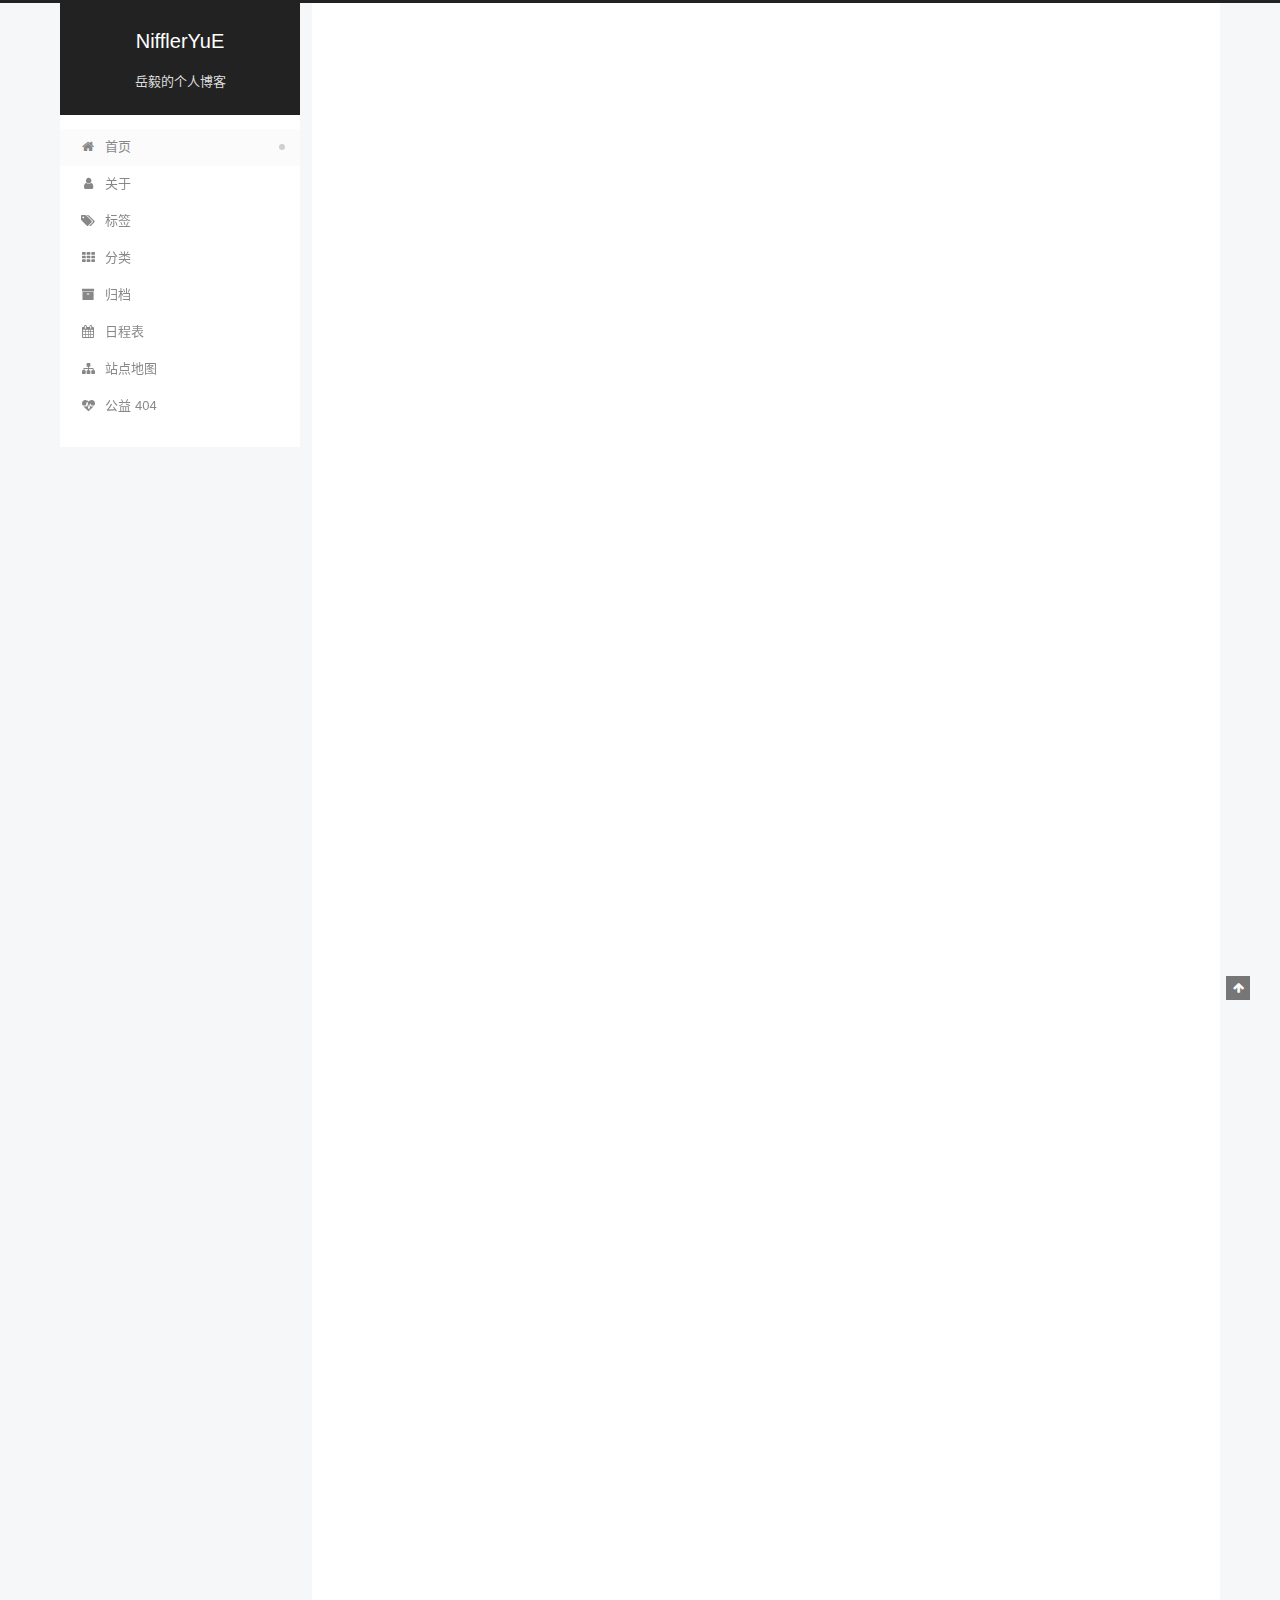
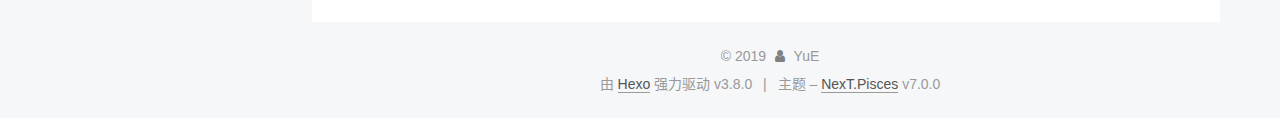
<file: index.html>
<!DOCTYPE html>












  


<html class="theme-next pisces use-motion" lang="zh-CN">
<head><meta name="generator" content="Hexo 3.8.0">
  <meta charset="UTF-8">
<meta http-equiv="X-UA-Compatible" content="IE=edge">
<meta name="viewport" content="width=device-width, initial-scale=1, maximum-scale=2">
<meta name="theme-color" content="#222">


























<link rel="stylesheet" href="/lib/font-awesome/css/font-awesome.min.css?v=4.6.2">

<link rel="stylesheet" href="/css/main.css?v=7.0.0">


  <link rel="apple-touch-icon" sizes="180x180" href="/images/apple-touch-icon-next.png?v=7.0.0">


  <link rel="icon" type="image/png" sizes="32x32" href="/images/favicon-32x32-next.png?v=7.0.0">


  <link rel="icon" type="image/png" sizes="16x16" href="/images/favicon-16x16-next.png?v=7.0.0">


  <link rel="mask-icon" href="/images/logo.svg?v=7.0.0" color="#222">







<script id="hexo.configurations">
  var NexT = window.NexT || {};
  var CONFIG = {
    root: '/',
    scheme: 'Pisces',
    version: '7.0.0',
    sidebar: {"position":"left","display":"post","offset":12,"b2t":false,"scrollpercent":false,"onmobile":false},
    fancybox: false,
    fastclick: false,
    lazyload: false,
    tabs: true,
    motion: {"enable":true,"async":false,"transition":{"post_block":"fadeIn","post_header":"slideDownIn","post_body":"slideDownIn","coll_header":"slideLeftIn","sidebar":"slideUpIn"}},
    algolia: {
      applicationID: '',
      apiKey: '',
      indexName: '',
      hits: {"per_page":10},
      labels: {"input_placeholder":"Search for Posts","hits_empty":"We didn't find any results for the search: ${query}","hits_stats":"${hits} results found in ${time} ms"}
    }
  };
</script>


  




  <meta name="description" content="记录所见-所想-所得">
<meta property="og:type" content="website">
<meta property="og:title" content="NifflerYuE">
<meta property="og:url" content="http://yoursite.com/index.html">
<meta property="og:site_name" content="NifflerYuE">
<meta property="og:description" content="记录所见-所想-所得">
<meta property="og:locale" content="zh-CN">
<meta name="twitter:card" content="summary">
<meta name="twitter:title" content="NifflerYuE">
<meta name="twitter:description" content="记录所见-所想-所得">






  <link rel="canonical" href="http://yoursite.com/">



<script id="page.configurations">
  CONFIG.page = {
    sidebar: "",
  };
</script>

  <title>NifflerYuE</title>
  












  <noscript>
  <style>
  .use-motion .motion-element,
  .use-motion .brand,
  .use-motion .menu-item,
  .sidebar-inner,
  .use-motion .post-block,
  .use-motion .pagination,
  .use-motion .comments,
  .use-motion .post-header,
  .use-motion .post-body,
  .use-motion .collection-title { opacity: initial; }

  .use-motion .logo,
  .use-motion .site-title,
  .use-motion .site-subtitle {
    opacity: initial;
    top: initial;
  }

  .use-motion .logo-line-before i { left: initial; }
  .use-motion .logo-line-after i { right: initial; }
  </style>
</noscript>

</head>

<body itemscope itemtype="http://schema.org/WebPage" lang="zh-CN">

  
  
    
  

  <div class="container sidebar-position-left 
  page-home">
    <div class="headband"></div>

    <header id="header" class="header" itemscope itemtype="http://schema.org/WPHeader">
      <div class="header-inner"><div class="site-brand-wrapper">
  <div class="site-meta">
    

    <div class="custom-logo-site-title">
      <a href="/" class="brand" rel="start">
        <span class="logo-line-before"><i></i></span>
        <span class="site-title">NifflerYuE</span>
        <span class="logo-line-after"><i></i></span>
      </a>
    </div>
    
      
        <p class="site-subtitle">岳毅的个人博客</p>
      
    
    
  </div>

  <div class="site-nav-toggle">
    <button aria-label="切换导航栏">
      <span class="btn-bar"></span>
      <span class="btn-bar"></span>
      <span class="btn-bar"></span>
    </button>
  </div>
</div>



<nav class="site-nav">
  
    <ul id="menu" class="menu">
      
        
        
        
          
          <li class="menu-item menu-item-home menu-item-active">

    
    
    
      
    

    

    <a href="/" rel="section"><i class="menu-item-icon fa fa-fw fa-home"></i> <br>首页</a>

  </li>
        
        
        
          
          <li class="menu-item menu-item-about">

    
    
    
      
    

    

    <a href="/about/" rel="section"><i class="menu-item-icon fa fa-fw fa-user"></i> <br>关于</a>

  </li>
        
        
        
          
          <li class="menu-item menu-item-tags">

    
    
    
      
    

    

    <a href="/tags/" rel="section"><i class="menu-item-icon fa fa-fw fa-tags"></i> <br>标签</a>

  </li>
        
        
        
          
          <li class="menu-item menu-item-categories">

    
    
    
      
    

    

    <a href="/categories/" rel="section"><i class="menu-item-icon fa fa-fw fa-th"></i> <br>分类</a>

  </li>
        
        
        
          
          <li class="menu-item menu-item-archives">

    
    
    
      
    

    

    <a href="/archives/" rel="section"><i class="menu-item-icon fa fa-fw fa-archive"></i> <br>归档</a>

  </li>
        
        
        
          
          <li class="menu-item menu-item-schedule">

    
    
    
      
    

    

    <a href="/schedule/" rel="section"><i class="menu-item-icon fa fa-fw fa-calendar"></i> <br>日程表</a>

  </li>
        
        
        
          
          <li class="menu-item menu-item-sitemap">

    
    
    
      
    

    

    <a href="/sitemap.xml" rel="section"><i class="menu-item-icon fa fa-fw fa-sitemap"></i> <br>站点地图</a>

  </li>
        
        
        
          
          <li class="menu-item menu-item-commonweal">

    
    
    
      
    

    

    <a href="/404/" rel="section"><i class="menu-item-icon fa fa-fw fa-heartbeat"></i> <br>公益 404</a>

  </li>

      
      
    </ul>
  

  

  
</nav>



  



</div>
    </header>

    


    <main id="main" class="main">
      <div class="main-inner">
        <div class="content-wrap">
          
            

          
          <div id="content" class="content">
            
  <section id="posts" class="posts-expand">
    
      

  

  
  
  

  

  <article class="post post-type-normal" itemscope itemtype="http://schema.org/Article">
  
  
  
  <div class="post-block">
    <link itemprop="mainEntityOfPage" href="http://yoursite.com/2019/02/16/Hello-Hexo/">

    <span hidden itemprop="author" itemscope itemtype="http://schema.org/Person">
      <meta itemprop="name" content="YuE">
      <meta itemprop="description" content="记录所见-所想-所得">
      <meta itemprop="image" content="/images/avatar.gif">
    </span>

    <span hidden itemprop="publisher" itemscope itemtype="http://schema.org/Organization">
      <meta itemprop="name" content="NifflerYuE">
    </span>

    
      <header class="post-header">

        
        
          <h1 class="post-title" itemprop="name headline">
                
                
                <a href="/2019/02/16/Hello-Hexo/" class="post-title-link" itemprop="url">Hello-Hexo</a>
              
            
          </h1>
        

        <div class="post-meta">
          <span class="post-time">

            
            
            

            
              <span class="post-meta-item-icon">
                <i class="fa fa-calendar-o"></i>
              </span>
              
                <span class="post-meta-item-text">发表于</span>
              

              
                
              

              <time title="创建时间：2019-02-16 22:03:35 / 修改时间：22:59:38" itemprop="dateCreated datePublished" datetime="2019-02-16T22:03:35+08:00">2019-02-16</time>
            

            
              

              
            
          </span>

          

          
            
            
          

          
          

          

          

          

        </div>
      </header>
    

    
    
    
    <div class="post-body" itemprop="articleBody">

      
      

      
        
          
            <p>#Hello - Hexo</p>
<p>##我的第一篇博客</p>

          
        
      
    </div>

    

    
    
    

    

    
      
    
    

    

    <footer class="post-footer">
      

      

      

      
      
        <div class="post-eof"></div>
      
    </footer>
  </div>
  
  
  
  </article>


    
      

  

  
  
  

  

  <article class="post post-type-normal" itemscope itemtype="http://schema.org/Article">
  
  
  
  <div class="post-block">
    <link itemprop="mainEntityOfPage" href="http://yoursite.com/2019/02/16/hello-world/">

    <span hidden itemprop="author" itemscope itemtype="http://schema.org/Person">
      <meta itemprop="name" content="YuE">
      <meta itemprop="description" content="记录所见-所想-所得">
      <meta itemprop="image" content="/images/avatar.gif">
    </span>

    <span hidden itemprop="publisher" itemscope itemtype="http://schema.org/Organization">
      <meta itemprop="name" content="NifflerYuE">
    </span>

    
      <header class="post-header">

        
        
          <h1 class="post-title" itemprop="name headline">
                
                
                <a href="/2019/02/16/hello-world/" class="post-title-link" itemprop="url">Hello World</a>
              
            
          </h1>
        

        <div class="post-meta">
          <span class="post-time">

            
            
            

            
              <span class="post-meta-item-icon">
                <i class="fa fa-calendar-o"></i>
              </span>
              
                <span class="post-meta-item-text">发表于</span>
              

              
                
              

              <time title="创建时间：2019-02-16 21:50:27" itemprop="dateCreated datePublished" datetime="2019-02-16T21:50:27+08:00">2019-02-16</time>
            

            
          </span>

          

          
            
            
          

          
          

          

          

          

        </div>
      </header>
    

    
    
    
    <div class="post-body" itemprop="articleBody">

      
      

      
        
          
            <p>Welcome to <a href="https://hexo.io/" target="_blank" rel="noopener">Hexo</a>! This is your very first post. Check <a href="https://hexo.io/docs/" target="_blank" rel="noopener">documentation</a> for more info. If you get any problems when using Hexo, you can find the answer in <a href="https://hexo.io/docs/troubleshooting.html" target="_blank" rel="noopener">troubleshooting</a> or you can ask me on <a href="https://github.com/hexojs/hexo/issues" target="_blank" rel="noopener">GitHub</a>.</p>
<h2 id="Quick-Start"><a href="#Quick-Start" class="headerlink" title="Quick Start"></a>Quick Start</h2><h3 id="Create-a-new-post"><a href="#Create-a-new-post" class="headerlink" title="Create a new post"></a>Create a new post</h3><figure class="highlight bash"><table><tr><td class="gutter"><pre><span class="line">1</span><br></pre></td><td class="code"><pre><span class="line">$ hexo new <span class="string">"My New Post"</span></span><br></pre></td></tr></table></figure>
<p>More info: <a href="https://hexo.io/docs/writing.html" target="_blank" rel="noopener">Writing</a></p>
<h3 id="Run-server"><a href="#Run-server" class="headerlink" title="Run server"></a>Run server</h3><figure class="highlight bash"><table><tr><td class="gutter"><pre><span class="line">1</span><br></pre></td><td class="code"><pre><span class="line">$ hexo server</span><br></pre></td></tr></table></figure>
<p>More info: <a href="https://hexo.io/docs/server.html" target="_blank" rel="noopener">Server</a></p>
<h3 id="Generate-static-files"><a href="#Generate-static-files" class="headerlink" title="Generate static files"></a>Generate static files</h3><figure class="highlight bash"><table><tr><td class="gutter"><pre><span class="line">1</span><br></pre></td><td class="code"><pre><span class="line">$ hexo generate</span><br></pre></td></tr></table></figure>
<p>More info: <a href="https://hexo.io/docs/generating.html" target="_blank" rel="noopener">Generating</a></p>
<h3 id="Deploy-to-remote-sites"><a href="#Deploy-to-remote-sites" class="headerlink" title="Deploy to remote sites"></a>Deploy to remote sites</h3><figure class="highlight bash"><table><tr><td class="gutter"><pre><span class="line">1</span><br></pre></td><td class="code"><pre><span class="line">$ hexo deploy</span><br></pre></td></tr></table></figure>
<p>More info: <a href="https://hexo.io/docs/deployment.html" target="_blank" rel="noopener">Deployment</a></p>

          
        
      
    </div>

    

    
    
    

    

    
      
    
    

    

    <footer class="post-footer">
      

      

      

      
      
        <div class="post-eof"></div>
      
    </footer>
  </div>
  
  
  
  </article>


    
  </section>

  


          </div>
          

        </div>
        
          
  
  <div class="sidebar-toggle">
    <div class="sidebar-toggle-line-wrap">
      <span class="sidebar-toggle-line sidebar-toggle-line-first"></span>
      <span class="sidebar-toggle-line sidebar-toggle-line-middle"></span>
      <span class="sidebar-toggle-line sidebar-toggle-line-last"></span>
    </div>
  </div>

  <aside id="sidebar" class="sidebar">
    
    <div class="sidebar-inner">

      

      

      <div class="site-overview-wrap sidebar-panel sidebar-panel-active">
        <div class="site-overview">
          <div class="site-author motion-element" itemprop="author" itemscope itemtype="http://schema.org/Person">
            
              <p class="site-author-name" itemprop="name">YuE</p>
              <p class="site-description motion-element" itemprop="description">记录所见-所想-所得</p>
          </div>

          
            <nav class="site-state motion-element">
              
                <div class="site-state-item site-state-posts">
                
                  <a href="/archives/">
                
                    <span class="site-state-item-count">2</span>
                    <span class="site-state-item-name">日志</span>
                  </a>
                </div>
              

              

              
                
                
                <div class="site-state-item site-state-tags">
                  
                    
                    
                      
                    
                    <span class="site-state-item-count">1</span>
                    <span class="site-state-item-name">标签</span>
                  
                </div>
              
            </nav>
          

          

          

          

          
          

          
            
          
          

        </div>
      </div>

      

      

    </div>
  </aside>


        
      </div>
    </main>

    <footer id="footer" class="footer">
      <div class="footer-inner">
        <div class="copyright">&copy; <span itemprop="copyrightYear">2019</span>
  <span class="with-love" id="animate">
    <i class="fa fa-user"></i>
  </span>
  <span class="author" itemprop="copyrightHolder">YuE</span>

  

  
</div>


  <div class="powered-by">由 <a href="https://hexo.io" class="theme-link" rel="noopener" target="_blank">Hexo</a> 强力驱动 v3.8.0</div>



  <span class="post-meta-divider">|</span>



  <div class="theme-info">主题 – <a href="https://theme-next.org" class="theme-link" rel="noopener" target="_blank">NexT.Pisces</a> v7.0.0</div>




        








        
      </div>
    </footer>

    
      <div class="back-to-top">
        <i class="fa fa-arrow-up"></i>
        
      </div>
    

    

    

    
  </div>

  

<script>
  if (Object.prototype.toString.call(window.Promise) !== '[object Function]') {
    window.Promise = null;
  }
</script>


























  
  <script src="/lib/jquery/index.js?v=2.1.3"></script>

  
  <script src="/lib/velocity/velocity.min.js?v=1.2.1"></script>

  
  <script src="/lib/velocity/velocity.ui.min.js?v=1.2.1"></script>


  


  <script src="/js/src/utils.js?v=7.0.0"></script>

  <script src="/js/src/motion.js?v=7.0.0"></script>



  
  


  <script src="/js/src/affix.js?v=7.0.0"></script>

  <script src="/js/src/schemes/pisces.js?v=7.0.0"></script>



  

  


  <script src="/js/src/bootstrap.js?v=7.0.0"></script>



  



  




  

  

  

  

  

  

  

  

  

  

  

  

  

</body>
</html>
</file>
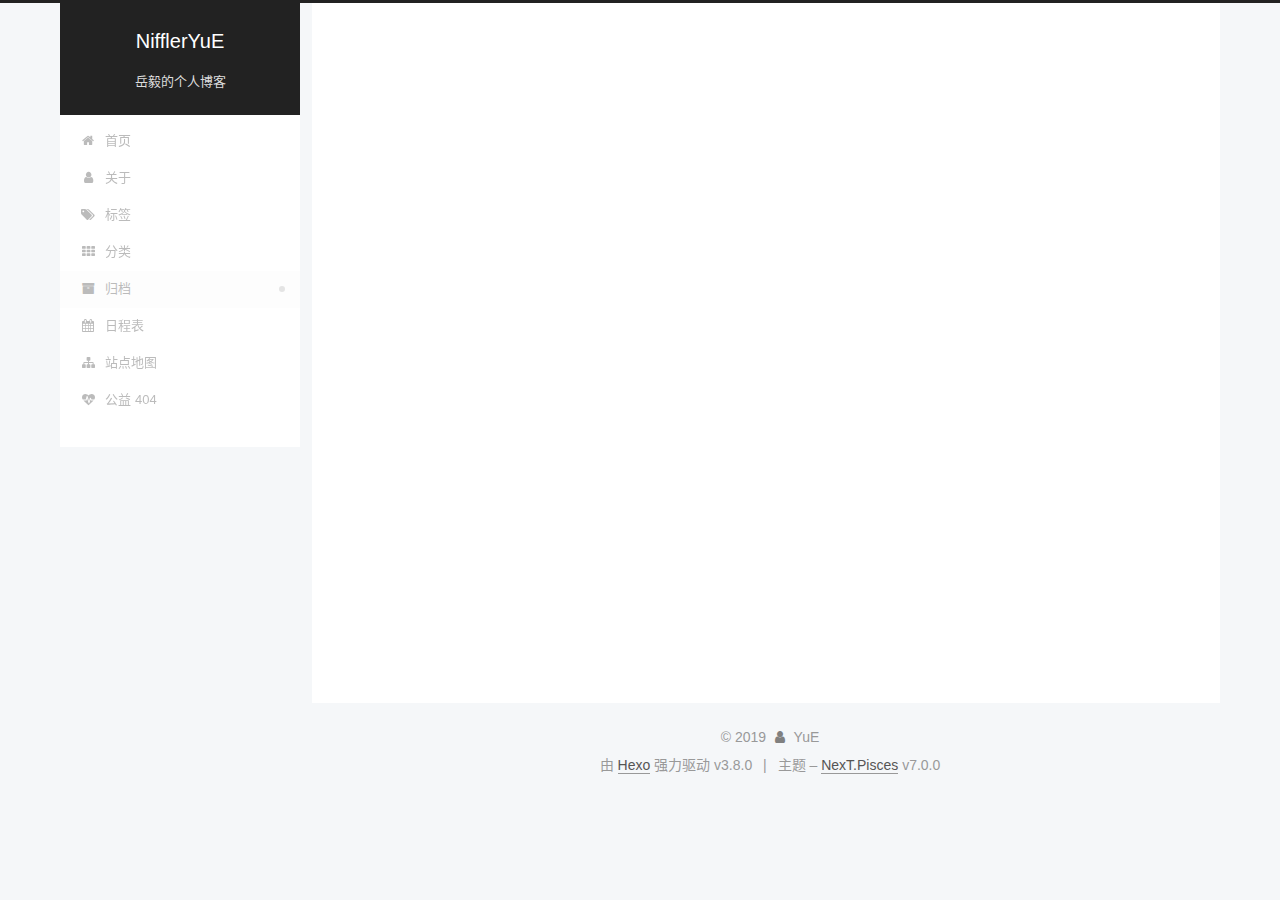
<file: archives/index.html>
<!DOCTYPE html>












  


<html class="theme-next pisces use-motion" lang="zh-CN">
<head><meta name="generator" content="Hexo 3.8.0">
  <meta charset="UTF-8">
<meta http-equiv="X-UA-Compatible" content="IE=edge">
<meta name="viewport" content="width=device-width, initial-scale=1, maximum-scale=2">
<meta name="theme-color" content="#222">


























<link rel="stylesheet" href="/lib/font-awesome/css/font-awesome.min.css?v=4.6.2">

<link rel="stylesheet" href="/css/main.css?v=7.0.0">


  <link rel="apple-touch-icon" sizes="180x180" href="/images/apple-touch-icon-next.png?v=7.0.0">


  <link rel="icon" type="image/png" sizes="32x32" href="/images/favicon-32x32-next.png?v=7.0.0">


  <link rel="icon" type="image/png" sizes="16x16" href="/images/favicon-16x16-next.png?v=7.0.0">


  <link rel="mask-icon" href="/images/logo.svg?v=7.0.0" color="#222">







<script id="hexo.configurations">
  var NexT = window.NexT || {};
  var CONFIG = {
    root: '/',
    scheme: 'Pisces',
    version: '7.0.0',
    sidebar: {"position":"left","display":"post","offset":12,"b2t":false,"scrollpercent":false,"onmobile":false},
    fancybox: false,
    fastclick: false,
    lazyload: false,
    tabs: true,
    motion: {"enable":true,"async":false,"transition":{"post_block":"fadeIn","post_header":"slideDownIn","post_body":"slideDownIn","coll_header":"slideLeftIn","sidebar":"slideUpIn"}},
    algolia: {
      applicationID: '',
      apiKey: '',
      indexName: '',
      hits: {"per_page":10},
      labels: {"input_placeholder":"Search for Posts","hits_empty":"We didn't find any results for the search: ${query}","hits_stats":"${hits} results found in ${time} ms"}
    }
  };
</script>


  




  <meta name="description" content="记录所见-所想-所得">
<meta property="og:type" content="website">
<meta property="og:title" content="NifflerYuE">
<meta property="og:url" content="http://yoursite.com/archives/index.html">
<meta property="og:site_name" content="NifflerYuE">
<meta property="og:description" content="记录所见-所想-所得">
<meta property="og:locale" content="zh-CN">
<meta name="twitter:card" content="summary">
<meta name="twitter:title" content="NifflerYuE">
<meta name="twitter:description" content="记录所见-所想-所得">






  <link rel="canonical" href="http://yoursite.com/archives/">



<script id="page.configurations">
  CONFIG.page = {
    sidebar: "",
  };
</script>

  <title>归档 | NifflerYuE</title>
  












  <noscript>
  <style>
  .use-motion .motion-element,
  .use-motion .brand,
  .use-motion .menu-item,
  .sidebar-inner,
  .use-motion .post-block,
  .use-motion .pagination,
  .use-motion .comments,
  .use-motion .post-header,
  .use-motion .post-body,
  .use-motion .collection-title { opacity: initial; }

  .use-motion .logo,
  .use-motion .site-title,
  .use-motion .site-subtitle {
    opacity: initial;
    top: initial;
  }

  .use-motion .logo-line-before i { left: initial; }
  .use-motion .logo-line-after i { right: initial; }
  </style>
</noscript>

</head>

<body itemscope itemtype="http://schema.org/WebPage" lang="zh-CN">

  
  
    
  

  <div class="container sidebar-position-left page-archive">
    <div class="headband"></div>

    <header id="header" class="header" itemscope itemtype="http://schema.org/WPHeader">
      <div class="header-inner"><div class="site-brand-wrapper">
  <div class="site-meta">
    

    <div class="custom-logo-site-title">
      <a href="/" class="brand" rel="start">
        <span class="logo-line-before"><i></i></span>
        <span class="site-title">NifflerYuE</span>
        <span class="logo-line-after"><i></i></span>
      </a>
    </div>
    
      
        <p class="site-subtitle">岳毅的个人博客</p>
      
    
    
  </div>

  <div class="site-nav-toggle">
    <button aria-label="切换导航栏">
      <span class="btn-bar"></span>
      <span class="btn-bar"></span>
      <span class="btn-bar"></span>
    </button>
  </div>
</div>



<nav class="site-nav">
  
    <ul id="menu" class="menu">
      
        
        
        
          
          <li class="menu-item menu-item-home">

    
    
    
      
    

    

    <a href="/" rel="section"><i class="menu-item-icon fa fa-fw fa-home"></i> <br>首页</a>

  </li>
        
        
        
          
          <li class="menu-item menu-item-about">

    
    
    
      
    

    

    <a href="/about/" rel="section"><i class="menu-item-icon fa fa-fw fa-user"></i> <br>关于</a>

  </li>
        
        
        
          
          <li class="menu-item menu-item-tags">

    
    
    
      
    

    

    <a href="/tags/" rel="section"><i class="menu-item-icon fa fa-fw fa-tags"></i> <br>标签</a>

  </li>
        
        
        
          
          <li class="menu-item menu-item-categories">

    
    
    
      
    

    

    <a href="/categories/" rel="section"><i class="menu-item-icon fa fa-fw fa-th"></i> <br>分类</a>

  </li>
        
        
        
          
          <li class="menu-item menu-item-archives menu-item-active">

    
    
    
      
    

    

    <a href="/archives/" rel="section"><i class="menu-item-icon fa fa-fw fa-archive"></i> <br>归档</a>

  </li>
        
        
        
          
          <li class="menu-item menu-item-schedule">

    
    
    
      
    

    

    <a href="/schedule/" rel="section"><i class="menu-item-icon fa fa-fw fa-calendar"></i> <br>日程表</a>

  </li>
        
        
        
          
          <li class="menu-item menu-item-sitemap">

    
    
    
      
    

    

    <a href="/sitemap.xml" rel="section"><i class="menu-item-icon fa fa-fw fa-sitemap"></i> <br>站点地图</a>

  </li>
        
        
        
          
          <li class="menu-item menu-item-commonweal">

    
    
    
      
    

    

    <a href="/404/" rel="section"><i class="menu-item-icon fa fa-fw fa-heartbeat"></i> <br>公益 404</a>

  </li>

      
      
    </ul>
  

  

  
</nav>



  



</div>
    </header>

    


    <main id="main" class="main">
      <div class="main-inner">
        <div class="content-wrap">
          
            

    
    
      
      
    
      
      
    
      
      
    
      
      
    
      
      
    
      
      
    
      
      
    
      
      
    
    

  


          
          <div id="content" class="content">
            

  
  
  
  <div class="post-block archive">
    <div id="posts" class="posts-collapse">
      <span class="archive-move-on"></span>

      
      <span class="archive-page-counter">
        
        
        
          
        
        嗯..! 目前共计 2 篇日志。 继续努力。
      </span>
      

      

        
        
        

        
          
          <div class="collection-title">
            <h1 class="archive-year" id="archive-year-2019">2019</h1>
          </div>
        
        

        

  <article class="post post-type-normal" itemscope itemtype="http://schema.org/Article">
    <header class="post-header">

      <h2 class="post-title">
        
          <a class="post-title-link" href="/2019/02/16/Hello-Hexo/" itemprop="url">
            
              <span itemprop="name">Hello-Hexo</span>
            
          </a>
        
      </h2>

      <div class="post-meta">
        <time class="post-time" itemprop="dateCreated" datetime="2019-02-16T22:03:35+08:00" content="2019-02-16">
          02-16
        </time>
      </div>

    </header>
  </article>



      

        
        
        

        
        

        

  <article class="post post-type-normal" itemscope itemtype="http://schema.org/Article">
    <header class="post-header">

      <h2 class="post-title">
        
          <a class="post-title-link" href="/2019/02/16/hello-world/" itemprop="url">
            
              <span itemprop="name">Hello World</span>
            
          </a>
        
      </h2>

      <div class="post-meta">
        <time class="post-time" itemprop="dateCreated" datetime="2019-02-16T21:50:27+08:00" content="2019-02-16">
          02-16
        </time>
      </div>

    </header>
  </article>



      

    </div>
  </div>
  
  
  

  



          </div>
          

        </div>
        
          
  
  <div class="sidebar-toggle">
    <div class="sidebar-toggle-line-wrap">
      <span class="sidebar-toggle-line sidebar-toggle-line-first"></span>
      <span class="sidebar-toggle-line sidebar-toggle-line-middle"></span>
      <span class="sidebar-toggle-line sidebar-toggle-line-last"></span>
    </div>
  </div>

  <aside id="sidebar" class="sidebar">
    
    <div class="sidebar-inner">

      

      

      <div class="site-overview-wrap sidebar-panel sidebar-panel-active">
        <div class="site-overview">
          <div class="site-author motion-element" itemprop="author" itemscope itemtype="http://schema.org/Person">
            
              <p class="site-author-name" itemprop="name">YuE</p>
              <p class="site-description motion-element" itemprop="description">记录所见-所想-所得</p>
          </div>

          
            <nav class="site-state motion-element">
              
                <div class="site-state-item site-state-posts">
                
                  <a href="/archives/">
                
                    <span class="site-state-item-count">2</span>
                    <span class="site-state-item-name">日志</span>
                  </a>
                </div>
              

              

              
                
                
                <div class="site-state-item site-state-tags">
                  
                    
                    
                      
                    
                    <span class="site-state-item-count">1</span>
                    <span class="site-state-item-name">标签</span>
                  
                </div>
              
            </nav>
          

          

          

          

          
          

          
            
          
          

        </div>
      </div>

      

      

    </div>
  </aside>


        
      </div>
    </main>

    <footer id="footer" class="footer">
      <div class="footer-inner">
        <div class="copyright">&copy; <span itemprop="copyrightYear">2019</span>
  <span class="with-love" id="animate">
    <i class="fa fa-user"></i>
  </span>
  <span class="author" itemprop="copyrightHolder">YuE</span>

  

  
</div>


  <div class="powered-by">由 <a href="https://hexo.io" class="theme-link" rel="noopener" target="_blank">Hexo</a> 强力驱动 v3.8.0</div>



  <span class="post-meta-divider">|</span>



  <div class="theme-info">主题 – <a href="https://theme-next.org" class="theme-link" rel="noopener" target="_blank">NexT.Pisces</a> v7.0.0</div>




        








        
      </div>
    </footer>

    
      <div class="back-to-top">
        <i class="fa fa-arrow-up"></i>
        
      </div>
    

    

    

    
  </div>

  

<script>
  if (Object.prototype.toString.call(window.Promise) !== '[object Function]') {
    window.Promise = null;
  }
</script>


























  
  <script src="/lib/jquery/index.js?v=2.1.3"></script>

  
  <script src="/lib/velocity/velocity.min.js?v=1.2.1"></script>

  
  <script src="/lib/velocity/velocity.ui.min.js?v=1.2.1"></script>


  


  <script src="/js/src/utils.js?v=7.0.0"></script>

  <script src="/js/src/motion.js?v=7.0.0"></script>



  
  


  <script src="/js/src/affix.js?v=7.0.0"></script>

  <script src="/js/src/schemes/pisces.js?v=7.0.0"></script>



  

  


  <script src="/js/src/bootstrap.js?v=7.0.0"></script>



  



  




  

  

  

  

  

  

  

  

  

  

  

  

  

</body>
</html>
</file>
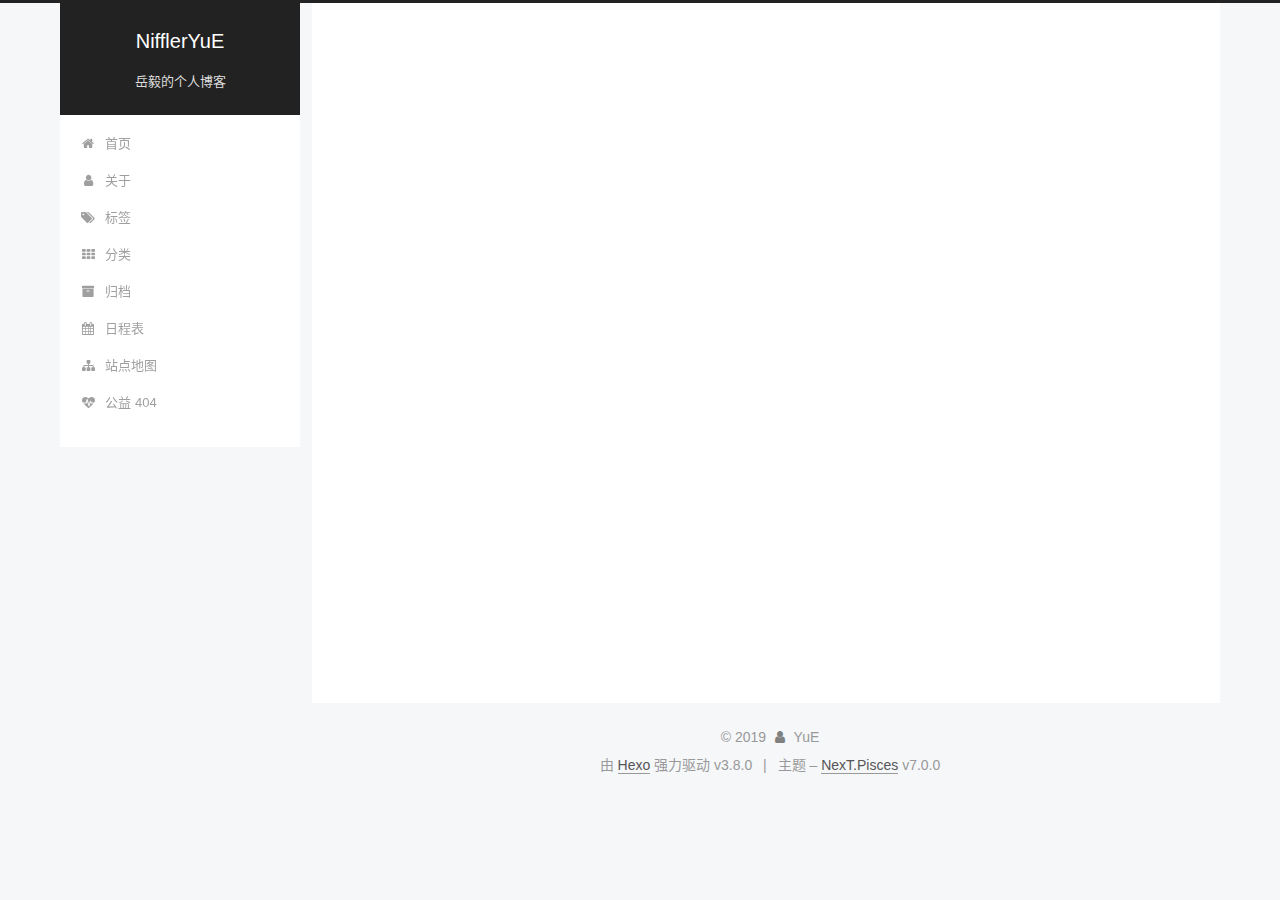
<file: Hello-Page/index.html>
<!DOCTYPE html>












  


<html class="theme-next pisces use-motion" lang="zh-CN">
<head><meta name="generator" content="Hexo 3.8.0">
  <meta charset="UTF-8">
<meta http-equiv="X-UA-Compatible" content="IE=edge">
<meta name="viewport" content="width=device-width, initial-scale=1, maximum-scale=2">
<meta name="theme-color" content="#222">


























<link rel="stylesheet" href="/lib/font-awesome/css/font-awesome.min.css?v=4.6.2">

<link rel="stylesheet" href="/css/main.css?v=7.0.0">


  <link rel="apple-touch-icon" sizes="180x180" href="/images/apple-touch-icon-next.png?v=7.0.0">


  <link rel="icon" type="image/png" sizes="32x32" href="/images/favicon-32x32-next.png?v=7.0.0">


  <link rel="icon" type="image/png" sizes="16x16" href="/images/favicon-16x16-next.png?v=7.0.0">


  <link rel="mask-icon" href="/images/logo.svg?v=7.0.0" color="#222">







<script id="hexo.configurations">
  var NexT = window.NexT || {};
  var CONFIG = {
    root: '/',
    scheme: 'Pisces',
    version: '7.0.0',
    sidebar: {"position":"left","display":"post","offset":12,"b2t":false,"scrollpercent":false,"onmobile":false},
    fancybox: false,
    fastclick: false,
    lazyload: false,
    tabs: true,
    motion: {"enable":true,"async":false,"transition":{"post_block":"fadeIn","post_header":"slideDownIn","post_body":"slideDownIn","coll_header":"slideLeftIn","sidebar":"slideUpIn"}},
    algolia: {
      applicationID: '',
      apiKey: '',
      indexName: '',
      hits: {"per_page":10},
      labels: {"input_placeholder":"Search for Posts","hits_empty":"We didn't find any results for the search: ${query}","hits_stats":"${hits} results found in ${time} ms"}
    }
  };
</script>


  




  <meta name="description" content="记录所见-所想-所得">
<meta property="og:type" content="website">
<meta property="og:title" content="Hello,Page">
<meta property="og:url" content="http://yoursite.com/Hello-Page/index.html">
<meta property="og:site_name" content="NifflerYuE">
<meta property="og:description" content="记录所见-所想-所得">
<meta property="og:locale" content="zh-CN">
<meta property="og:updated_time" content="2019-02-16T15:16:51.559Z">
<meta name="twitter:card" content="summary">
<meta name="twitter:title" content="Hello,Page">
<meta name="twitter:description" content="记录所见-所想-所得">






  <link rel="canonical" href="http://yoursite.com/Hello-Page/">



<script id="page.configurations">
  CONFIG.page = {
    sidebar: "",
  };
</script>

  <title>Hello,Page | NifflerYuE</title>
  












  <noscript>
  <style>
  .use-motion .motion-element,
  .use-motion .brand,
  .use-motion .menu-item,
  .sidebar-inner,
  .use-motion .post-block,
  .use-motion .pagination,
  .use-motion .comments,
  .use-motion .post-header,
  .use-motion .post-body,
  .use-motion .collection-title { opacity: initial; }

  .use-motion .logo,
  .use-motion .site-title,
  .use-motion .site-subtitle {
    opacity: initial;
    top: initial;
  }

  .use-motion .logo-line-before i { left: initial; }
  .use-motion .logo-line-after i { right: initial; }
  </style>
</noscript>

</head>

<body itemscope itemtype="http://schema.org/WebPage" lang="zh-CN">

  
  
    
  

  <div class="container sidebar-position-left page-post-detail">
    <div class="headband"></div>

    <header id="header" class="header" itemscope itemtype="http://schema.org/WPHeader">
      <div class="header-inner"><div class="site-brand-wrapper">
  <div class="site-meta">
    

    <div class="custom-logo-site-title">
      <a href="/" class="brand" rel="start">
        <span class="logo-line-before"><i></i></span>
        <span class="site-title">NifflerYuE</span>
        <span class="logo-line-after"><i></i></span>
      </a>
    </div>
    
      
        <p class="site-subtitle">岳毅的个人博客</p>
      
    
    
  </div>

  <div class="site-nav-toggle">
    <button aria-label="切换导航栏">
      <span class="btn-bar"></span>
      <span class="btn-bar"></span>
      <span class="btn-bar"></span>
    </button>
  </div>
</div>



<nav class="site-nav">
  
    <ul id="menu" class="menu">
      
        
        
        
          
          <li class="menu-item menu-item-home">

    
    
    
      
    

    

    <a href="/" rel="section"><i class="menu-item-icon fa fa-fw fa-home"></i> <br>首页</a>

  </li>
        
        
        
          
          <li class="menu-item menu-item-about">

    
    
    
      
    

    

    <a href="/about/" rel="section"><i class="menu-item-icon fa fa-fw fa-user"></i> <br>关于</a>

  </li>
        
        
        
          
          <li class="menu-item menu-item-tags">

    
    
    
      
    

    

    <a href="/tags/" rel="section"><i class="menu-item-icon fa fa-fw fa-tags"></i> <br>标签</a>

  </li>
        
        
        
          
          <li class="menu-item menu-item-categories">

    
    
    
      
    

    

    <a href="/categories/" rel="section"><i class="menu-item-icon fa fa-fw fa-th"></i> <br>分类</a>

  </li>
        
        
        
          
          <li class="menu-item menu-item-archives">

    
    
    
      
    

    

    <a href="/archives/" rel="section"><i class="menu-item-icon fa fa-fw fa-archive"></i> <br>归档</a>

  </li>
        
        
        
          
          <li class="menu-item menu-item-schedule">

    
    
    
      
    

    

    <a href="/schedule/" rel="section"><i class="menu-item-icon fa fa-fw fa-calendar"></i> <br>日程表</a>

  </li>
        
        
        
          
          <li class="menu-item menu-item-sitemap">

    
    
    
      
    

    

    <a href="/sitemap.xml" rel="section"><i class="menu-item-icon fa fa-fw fa-sitemap"></i> <br>站点地图</a>

  </li>
        
        
        
          
          <li class="menu-item menu-item-commonweal">

    
    
    
      
    

    

    <a href="/404/" rel="section"><i class="menu-item-icon fa fa-fw fa-heartbeat"></i> <br>公益 404</a>

  </li>

      
      
    </ul>
  

  

  
</nav>



  



</div>
    </header>

    


    <main id="main" class="main">
      <div class="main-inner">
        <div class="content-wrap">
          
            

    
    
      
      
    
      
      
    
      
      
    
      
      
    
      
      
    
      
      
    
      
      
    
      
      
    
    

  


          
          <div id="content" class="content">
            

  <div id="posts" class="posts-expand">
    
    
    
    <div class="post-block page">
      <header class="post-header">

<h1 class="post-title" itemprop="name headline">Hello,Page

</h1>

<div class="post-meta">
  
  



</div>

</header>

      
      
      
      <div class="post-body">
        
        
          
        
      </div>
      
      
      
    </div>
    



    
    
    
  </div>


          </div>
          

  



        </div>
        
          
  
  <div class="sidebar-toggle">
    <div class="sidebar-toggle-line-wrap">
      <span class="sidebar-toggle-line sidebar-toggle-line-first"></span>
      <span class="sidebar-toggle-line sidebar-toggle-line-middle"></span>
      <span class="sidebar-toggle-line sidebar-toggle-line-last"></span>
    </div>
  </div>

  <aside id="sidebar" class="sidebar">
    
    <div class="sidebar-inner">

      

      

      <div class="site-overview-wrap sidebar-panel sidebar-panel-active">
        <div class="site-overview">
          <div class="site-author motion-element" itemprop="author" itemscope itemtype="http://schema.org/Person">
            
              <p class="site-author-name" itemprop="name">YuE</p>
              <p class="site-description motion-element" itemprop="description">记录所见-所想-所得</p>
          </div>

          
            <nav class="site-state motion-element">
              
                <div class="site-state-item site-state-posts">
                
                  <a href="/archives/">
                
                    <span class="site-state-item-count">2</span>
                    <span class="site-state-item-name">日志</span>
                  </a>
                </div>
              

              

              
                
                
                <div class="site-state-item site-state-tags">
                  
                    
                    
                      
                    
                    <span class="site-state-item-count">1</span>
                    <span class="site-state-item-name">标签</span>
                  
                </div>
              
            </nav>
          

          

          

          

          
          

          
            
          
          

        </div>
      </div>

      

      

    </div>
  </aside>


        
      </div>
    </main>

    <footer id="footer" class="footer">
      <div class="footer-inner">
        <div class="copyright">&copy; <span itemprop="copyrightYear">2019</span>
  <span class="with-love" id="animate">
    <i class="fa fa-user"></i>
  </span>
  <span class="author" itemprop="copyrightHolder">YuE</span>

  

  
</div>


  <div class="powered-by">由 <a href="https://hexo.io" class="theme-link" rel="noopener" target="_blank">Hexo</a> 强力驱动 v3.8.0</div>



  <span class="post-meta-divider">|</span>



  <div class="theme-info">主题 – <a href="https://theme-next.org" class="theme-link" rel="noopener" target="_blank">NexT.Pisces</a> v7.0.0</div>




        








        
      </div>
    </footer>

    
      <div class="back-to-top">
        <i class="fa fa-arrow-up"></i>
        
      </div>
    

    

    

    
  </div>

  

<script>
  if (Object.prototype.toString.call(window.Promise) !== '[object Function]') {
    window.Promise = null;
  }
</script>


























  
  <script src="/lib/jquery/index.js?v=2.1.3"></script>

  
  <script src="/lib/velocity/velocity.min.js?v=1.2.1"></script>

  
  <script src="/lib/velocity/velocity.ui.min.js?v=1.2.1"></script>


  


  <script src="/js/src/utils.js?v=7.0.0"></script>

  <script src="/js/src/motion.js?v=7.0.0"></script>



  
  


  <script src="/js/src/affix.js?v=7.0.0"></script>

  <script src="/js/src/schemes/pisces.js?v=7.0.0"></script>



  
  <script src="/js/src/scrollspy.js?v=7.0.0"></script>
<script src="/js/src/post-details.js?v=7.0.0"></script>



  


  <script src="/js/src/bootstrap.js?v=7.0.0"></script>



  


  


  




  

  

  

  

  

  

  

  

  

  

  

  

  

</body>
</html>
</file>
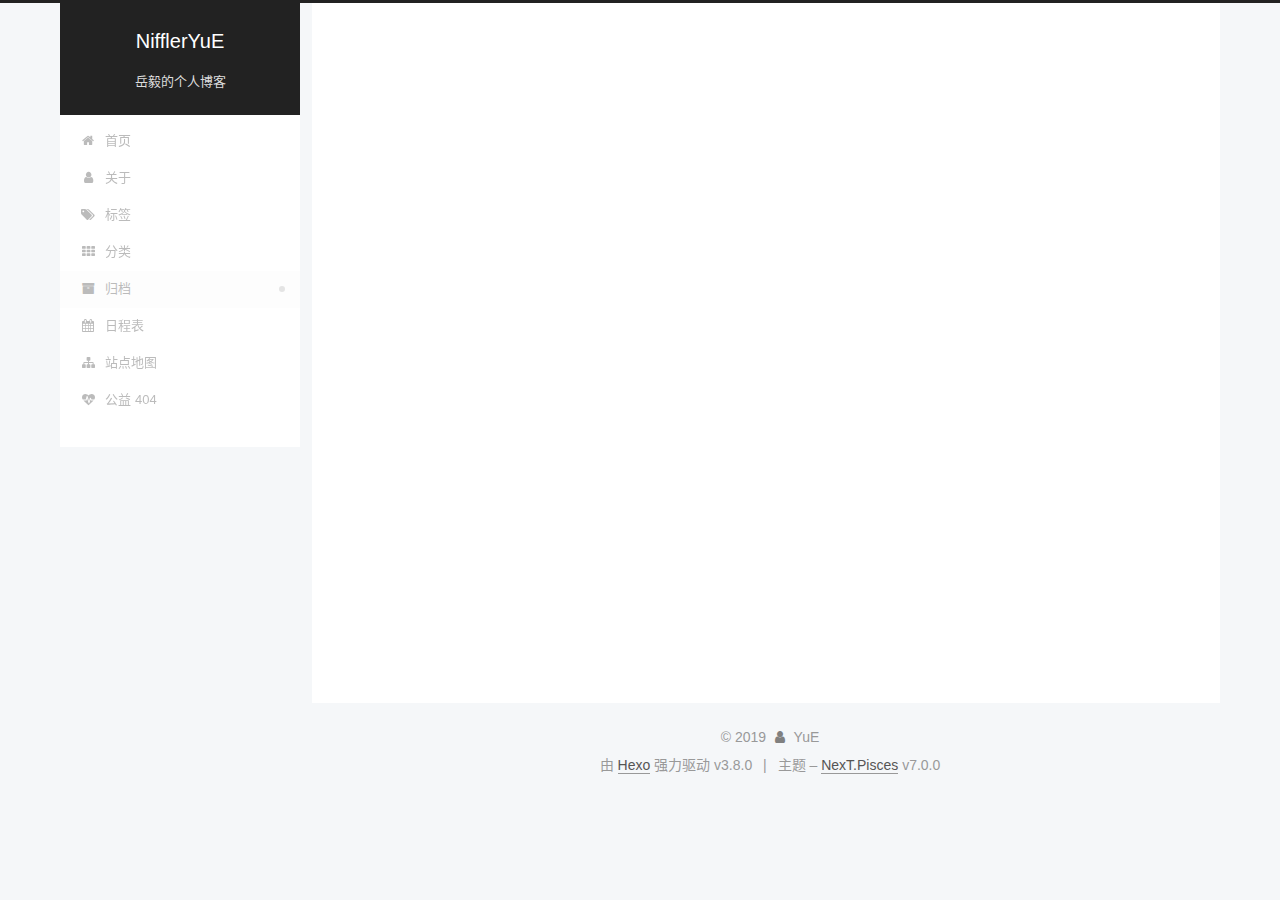
<file: archives/2019/index.html>
<!DOCTYPE html>












  


<html class="theme-next pisces use-motion" lang="zh-CN">
<head><meta name="generator" content="Hexo 3.8.0">
  <meta charset="UTF-8">
<meta http-equiv="X-UA-Compatible" content="IE=edge">
<meta name="viewport" content="width=device-width, initial-scale=1, maximum-scale=2">
<meta name="theme-color" content="#222">


























<link rel="stylesheet" href="/lib/font-awesome/css/font-awesome.min.css?v=4.6.2">

<link rel="stylesheet" href="/css/main.css?v=7.0.0">


  <link rel="apple-touch-icon" sizes="180x180" href="/images/apple-touch-icon-next.png?v=7.0.0">


  <link rel="icon" type="image/png" sizes="32x32" href="/images/favicon-32x32-next.png?v=7.0.0">


  <link rel="icon" type="image/png" sizes="16x16" href="/images/favicon-16x16-next.png?v=7.0.0">


  <link rel="mask-icon" href="/images/logo.svg?v=7.0.0" color="#222">







<script id="hexo.configurations">
  var NexT = window.NexT || {};
  var CONFIG = {
    root: '/',
    scheme: 'Pisces',
    version: '7.0.0',
    sidebar: {"position":"left","display":"post","offset":12,"b2t":false,"scrollpercent":false,"onmobile":false},
    fancybox: false,
    fastclick: false,
    lazyload: false,
    tabs: true,
    motion: {"enable":true,"async":false,"transition":{"post_block":"fadeIn","post_header":"slideDownIn","post_body":"slideDownIn","coll_header":"slideLeftIn","sidebar":"slideUpIn"}},
    algolia: {
      applicationID: '',
      apiKey: '',
      indexName: '',
      hits: {"per_page":10},
      labels: {"input_placeholder":"Search for Posts","hits_empty":"We didn't find any results for the search: ${query}","hits_stats":"${hits} results found in ${time} ms"}
    }
  };
</script>


  




  <meta name="description" content="记录所见-所想-所得">
<meta property="og:type" content="website">
<meta property="og:title" content="NifflerYuE">
<meta property="og:url" content="http://yoursite.com/archives/2019/index.html">
<meta property="og:site_name" content="NifflerYuE">
<meta property="og:description" content="记录所见-所想-所得">
<meta property="og:locale" content="zh-CN">
<meta name="twitter:card" content="summary">
<meta name="twitter:title" content="NifflerYuE">
<meta name="twitter:description" content="记录所见-所想-所得">






  <link rel="canonical" href="http://yoursite.com/archives/2019/">



<script id="page.configurations">
  CONFIG.page = {
    sidebar: "",
  };
</script>

  <title>归档 | NifflerYuE</title>
  












  <noscript>
  <style>
  .use-motion .motion-element,
  .use-motion .brand,
  .use-motion .menu-item,
  .sidebar-inner,
  .use-motion .post-block,
  .use-motion .pagination,
  .use-motion .comments,
  .use-motion .post-header,
  .use-motion .post-body,
  .use-motion .collection-title { opacity: initial; }

  .use-motion .logo,
  .use-motion .site-title,
  .use-motion .site-subtitle {
    opacity: initial;
    top: initial;
  }

  .use-motion .logo-line-before i { left: initial; }
  .use-motion .logo-line-after i { right: initial; }
  </style>
</noscript>

</head>

<body itemscope itemtype="http://schema.org/WebPage" lang="zh-CN">

  
  
    
  

  <div class="container sidebar-position-left page-archive">
    <div class="headband"></div>

    <header id="header" class="header" itemscope itemtype="http://schema.org/WPHeader">
      <div class="header-inner"><div class="site-brand-wrapper">
  <div class="site-meta">
    

    <div class="custom-logo-site-title">
      <a href="/" class="brand" rel="start">
        <span class="logo-line-before"><i></i></span>
        <span class="site-title">NifflerYuE</span>
        <span class="logo-line-after"><i></i></span>
      </a>
    </div>
    
      
        <p class="site-subtitle">岳毅的个人博客</p>
      
    
    
  </div>

  <div class="site-nav-toggle">
    <button aria-label="切换导航栏">
      <span class="btn-bar"></span>
      <span class="btn-bar"></span>
      <span class="btn-bar"></span>
    </button>
  </div>
</div>



<nav class="site-nav">
  
    <ul id="menu" class="menu">
      
        
        
        
          
          <li class="menu-item menu-item-home">

    
    
    
      
    

    

    <a href="/" rel="section"><i class="menu-item-icon fa fa-fw fa-home"></i> <br>首页</a>

  </li>
        
        
        
          
          <li class="menu-item menu-item-about">

    
    
    
      
    

    

    <a href="/about/" rel="section"><i class="menu-item-icon fa fa-fw fa-user"></i> <br>关于</a>

  </li>
        
        
        
          
          <li class="menu-item menu-item-tags">

    
    
    
      
    

    

    <a href="/tags/" rel="section"><i class="menu-item-icon fa fa-fw fa-tags"></i> <br>标签</a>

  </li>
        
        
        
          
          <li class="menu-item menu-item-categories">

    
    
    
      
    

    

    <a href="/categories/" rel="section"><i class="menu-item-icon fa fa-fw fa-th"></i> <br>分类</a>

  </li>
        
        
        
          
          <li class="menu-item menu-item-archives menu-item-active">

    
    
    
      
    

    

    <a href="/archives/" rel="section"><i class="menu-item-icon fa fa-fw fa-archive"></i> <br>归档</a>

  </li>
        
        
        
          
          <li class="menu-item menu-item-schedule">

    
    
    
      
    

    

    <a href="/schedule/" rel="section"><i class="menu-item-icon fa fa-fw fa-calendar"></i> <br>日程表</a>

  </li>
        
        
        
          
          <li class="menu-item menu-item-sitemap">

    
    
    
      
    

    

    <a href="/sitemap.xml" rel="section"><i class="menu-item-icon fa fa-fw fa-sitemap"></i> <br>站点地图</a>

  </li>
        
        
        
          
          <li class="menu-item menu-item-commonweal">

    
    
    
      
    

    

    <a href="/404/" rel="section"><i class="menu-item-icon fa fa-fw fa-heartbeat"></i> <br>公益 404</a>

  </li>

      
      
    </ul>
  

  

  
</nav>



  



</div>
    </header>

    


    <main id="main" class="main">
      <div class="main-inner">
        <div class="content-wrap">
          
            

    
    
      
      
    
      
      
    
      
      
    
      
      
    
      
      
    
      
      
    
      
      
    
      
      
    
    

  


          
          <div id="content" class="content">
            

  
  
  
  <div class="post-block archive">
    <div id="posts" class="posts-collapse">
      <span class="archive-move-on"></span>

      
      <span class="archive-page-counter">
        
        
        
          
        
        嗯..! 目前共计 2 篇日志。 继续努力。
      </span>
      

      

        
        
        

        
          
          <div class="collection-title">
            <h1 class="archive-year" id="archive-year-2019">2019</h1>
          </div>
        
        

        

  <article class="post post-type-normal" itemscope itemtype="http://schema.org/Article">
    <header class="post-header">

      <h2 class="post-title">
        
          <a class="post-title-link" href="/2019/02/16/Hello-Hexo/" itemprop="url">
            
              <span itemprop="name">Hello-Hexo</span>
            
          </a>
        
      </h2>

      <div class="post-meta">
        <time class="post-time" itemprop="dateCreated" datetime="2019-02-16T22:03:35+08:00" content="2019-02-16">
          02-16
        </time>
      </div>

    </header>
  </article>



      

        
        
        

        
        

        

  <article class="post post-type-normal" itemscope itemtype="http://schema.org/Article">
    <header class="post-header">

      <h2 class="post-title">
        
          <a class="post-title-link" href="/2019/02/16/hello-world/" itemprop="url">
            
              <span itemprop="name">Hello World</span>
            
          </a>
        
      </h2>

      <div class="post-meta">
        <time class="post-time" itemprop="dateCreated" datetime="2019-02-16T21:50:27+08:00" content="2019-02-16">
          02-16
        </time>
      </div>

    </header>
  </article>



      

    </div>
  </div>
  
  
  

  



          </div>
          

        </div>
        
          
  
  <div class="sidebar-toggle">
    <div class="sidebar-toggle-line-wrap">
      <span class="sidebar-toggle-line sidebar-toggle-line-first"></span>
      <span class="sidebar-toggle-line sidebar-toggle-line-middle"></span>
      <span class="sidebar-toggle-line sidebar-toggle-line-last"></span>
    </div>
  </div>

  <aside id="sidebar" class="sidebar">
    
    <div class="sidebar-inner">

      

      

      <div class="site-overview-wrap sidebar-panel sidebar-panel-active">
        <div class="site-overview">
          <div class="site-author motion-element" itemprop="author" itemscope itemtype="http://schema.org/Person">
            
              <p class="site-author-name" itemprop="name">YuE</p>
              <p class="site-description motion-element" itemprop="description">记录所见-所想-所得</p>
          </div>

          
            <nav class="site-state motion-element">
              
                <div class="site-state-item site-state-posts">
                
                  <a href="/archives/">
                
                    <span class="site-state-item-count">2</span>
                    <span class="site-state-item-name">日志</span>
                  </a>
                </div>
              

              

              
                
                
                <div class="site-state-item site-state-tags">
                  
                    
                    
                      
                    
                    <span class="site-state-item-count">1</span>
                    <span class="site-state-item-name">标签</span>
                  
                </div>
              
            </nav>
          

          

          

          

          
          

          
            
          
          

        </div>
      </div>

      

      

    </div>
  </aside>


        
      </div>
    </main>

    <footer id="footer" class="footer">
      <div class="footer-inner">
        <div class="copyright">&copy; <span itemprop="copyrightYear">2019</span>
  <span class="with-love" id="animate">
    <i class="fa fa-user"></i>
  </span>
  <span class="author" itemprop="copyrightHolder">YuE</span>

  

  
</div>


  <div class="powered-by">由 <a href="https://hexo.io" class="theme-link" rel="noopener" target="_blank">Hexo</a> 强力驱动 v3.8.0</div>



  <span class="post-meta-divider">|</span>



  <div class="theme-info">主题 – <a href="https://theme-next.org" class="theme-link" rel="noopener" target="_blank">NexT.Pisces</a> v7.0.0</div>




        








        
      </div>
    </footer>

    
      <div class="back-to-top">
        <i class="fa fa-arrow-up"></i>
        
      </div>
    

    

    

    
  </div>

  

<script>
  if (Object.prototype.toString.call(window.Promise) !== '[object Function]') {
    window.Promise = null;
  }
</script>


























  
  <script src="/lib/jquery/index.js?v=2.1.3"></script>

  
  <script src="/lib/velocity/velocity.min.js?v=1.2.1"></script>

  
  <script src="/lib/velocity/velocity.ui.min.js?v=1.2.1"></script>


  


  <script src="/js/src/utils.js?v=7.0.0"></script>

  <script src="/js/src/motion.js?v=7.0.0"></script>



  
  


  <script src="/js/src/affix.js?v=7.0.0"></script>

  <script src="/js/src/schemes/pisces.js?v=7.0.0"></script>



  

  


  <script src="/js/src/bootstrap.js?v=7.0.0"></script>



  



  




  

  

  

  

  

  

  

  

  

  

  

  

  

</body>
</html>
</file>
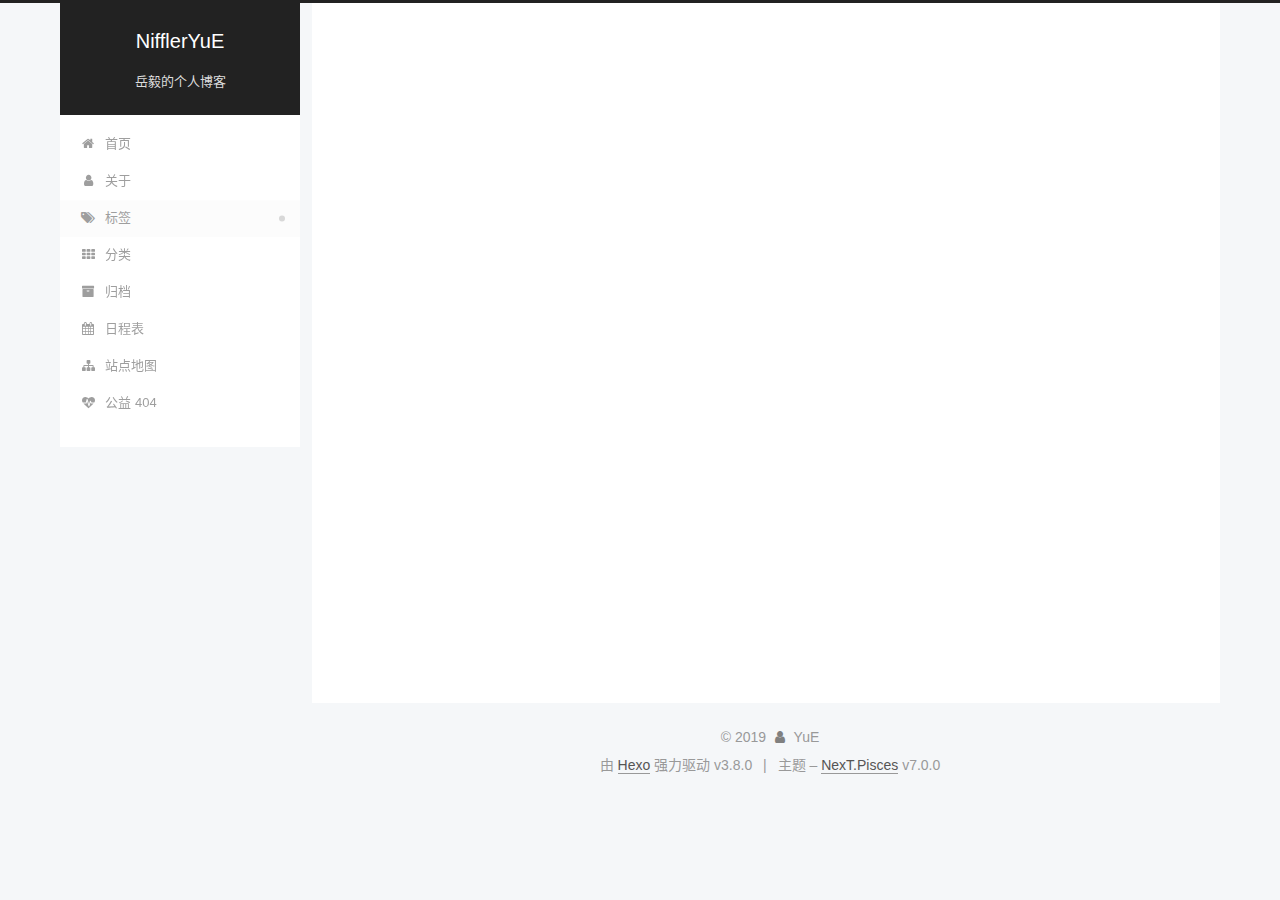
<file: tags/test/index.html>
<!DOCTYPE html>












  


<html class="theme-next pisces use-motion" lang="zh-CN">
<head><meta name="generator" content="Hexo 3.8.0">
  <meta charset="UTF-8">
<meta http-equiv="X-UA-Compatible" content="IE=edge">
<meta name="viewport" content="width=device-width, initial-scale=1, maximum-scale=2">
<meta name="theme-color" content="#222">


























<link rel="stylesheet" href="/lib/font-awesome/css/font-awesome.min.css?v=4.6.2">

<link rel="stylesheet" href="/css/main.css?v=7.0.0">


  <link rel="apple-touch-icon" sizes="180x180" href="/images/apple-touch-icon-next.png?v=7.0.0">


  <link rel="icon" type="image/png" sizes="32x32" href="/images/favicon-32x32-next.png?v=7.0.0">


  <link rel="icon" type="image/png" sizes="16x16" href="/images/favicon-16x16-next.png?v=7.0.0">


  <link rel="mask-icon" href="/images/logo.svg?v=7.0.0" color="#222">







<script id="hexo.configurations">
  var NexT = window.NexT || {};
  var CONFIG = {
    root: '/',
    scheme: 'Pisces',
    version: '7.0.0',
    sidebar: {"position":"left","display":"post","offset":12,"b2t":false,"scrollpercent":false,"onmobile":false},
    fancybox: false,
    fastclick: false,
    lazyload: false,
    tabs: true,
    motion: {"enable":true,"async":false,"transition":{"post_block":"fadeIn","post_header":"slideDownIn","post_body":"slideDownIn","coll_header":"slideLeftIn","sidebar":"slideUpIn"}},
    algolia: {
      applicationID: '',
      apiKey: '',
      indexName: '',
      hits: {"per_page":10},
      labels: {"input_placeholder":"Search for Posts","hits_empty":"We didn't find any results for the search: ${query}","hits_stats":"${hits} results found in ${time} ms"}
    }
  };
</script>


  




  <meta name="description" content="记录所见-所想-所得">
<meta property="og:type" content="website">
<meta property="og:title" content="NifflerYuE">
<meta property="og:url" content="http://yoursite.com/tags/test/index.html">
<meta property="og:site_name" content="NifflerYuE">
<meta property="og:description" content="记录所见-所想-所得">
<meta property="og:locale" content="zh-CN">
<meta name="twitter:card" content="summary">
<meta name="twitter:title" content="NifflerYuE">
<meta name="twitter:description" content="记录所见-所想-所得">






  <link rel="canonical" href="http://yoursite.com/tags/test/">



<script id="page.configurations">
  CONFIG.page = {
    sidebar: "",
  };
</script>

  <title>标签: test | NifflerYuE</title>
  












  <noscript>
  <style>
  .use-motion .motion-element,
  .use-motion .brand,
  .use-motion .menu-item,
  .sidebar-inner,
  .use-motion .post-block,
  .use-motion .pagination,
  .use-motion .comments,
  .use-motion .post-header,
  .use-motion .post-body,
  .use-motion .collection-title { opacity: initial; }

  .use-motion .logo,
  .use-motion .site-title,
  .use-motion .site-subtitle {
    opacity: initial;
    top: initial;
  }

  .use-motion .logo-line-before i { left: initial; }
  .use-motion .logo-line-after i { right: initial; }
  </style>
</noscript>

</head>

<body itemscope itemtype="http://schema.org/WebPage" lang="zh-CN">

  
  
    
  

  <div class="container sidebar-position-left ">
    <div class="headband"></div>

    <header id="header" class="header" itemscope itemtype="http://schema.org/WPHeader">
      <div class="header-inner"><div class="site-brand-wrapper">
  <div class="site-meta">
    

    <div class="custom-logo-site-title">
      <a href="/" class="brand" rel="start">
        <span class="logo-line-before"><i></i></span>
        <span class="site-title">NifflerYuE</span>
        <span class="logo-line-after"><i></i></span>
      </a>
    </div>
    
      
        <p class="site-subtitle">岳毅的个人博客</p>
      
    
    
  </div>

  <div class="site-nav-toggle">
    <button aria-label="切换导航栏">
      <span class="btn-bar"></span>
      <span class="btn-bar"></span>
      <span class="btn-bar"></span>
    </button>
  </div>
</div>



<nav class="site-nav">
  
    <ul id="menu" class="menu">
      
        
        
        
          
          <li class="menu-item menu-item-home">

    
    
    
      
    

    

    <a href="/" rel="section"><i class="menu-item-icon fa fa-fw fa-home"></i> <br>首页</a>

  </li>
        
        
        
          
          <li class="menu-item menu-item-about">

    
    
    
      
    

    

    <a href="/about/" rel="section"><i class="menu-item-icon fa fa-fw fa-user"></i> <br>关于</a>

  </li>
        
        
        
          
          <li class="menu-item menu-item-tags menu-item-active">

    
    
    
      
    

    

    <a href="/tags/" rel="section"><i class="menu-item-icon fa fa-fw fa-tags"></i> <br>标签</a>

  </li>
        
        
        
          
          <li class="menu-item menu-item-categories">

    
    
    
      
    

    

    <a href="/categories/" rel="section"><i class="menu-item-icon fa fa-fw fa-th"></i> <br>分类</a>

  </li>
        
        
        
          
          <li class="menu-item menu-item-archives">

    
    
    
      
    

    

    <a href="/archives/" rel="section"><i class="menu-item-icon fa fa-fw fa-archive"></i> <br>归档</a>

  </li>
        
        
        
          
          <li class="menu-item menu-item-schedule">

    
    
    
      
    

    

    <a href="/schedule/" rel="section"><i class="menu-item-icon fa fa-fw fa-calendar"></i> <br>日程表</a>

  </li>
        
        
        
          
          <li class="menu-item menu-item-sitemap">

    
    
    
      
    

    

    <a href="/sitemap.xml" rel="section"><i class="menu-item-icon fa fa-fw fa-sitemap"></i> <br>站点地图</a>

  </li>
        
        
        
          
          <li class="menu-item menu-item-commonweal">

    
    
    
      
    

    

    <a href="/404/" rel="section"><i class="menu-item-icon fa fa-fw fa-heartbeat"></i> <br>公益 404</a>

  </li>

      
      
    </ul>
  

  

  
</nav>



  



</div>
    </header>

    


    <main id="main" class="main">
      <div class="main-inner">
        <div class="content-wrap">
          
            

    
    
      
      
    
      
      
    
      
      
    
      
      
    
      
      
    
      
      
    
      
      
    
      
      
    
    

  


          
          <div id="content" class="content">
            

  
  
  
  <div class="post-block tag">

    <div id="posts" class="posts-collapse">
      <div class="collection-title">
        <h1>test<small>标签</small>
        </h1>
      </div>

      
        

  <article class="post post-type-normal" itemscope itemtype="http://schema.org/Article">
    <header class="post-header">

      <h2 class="post-title">
        
          <a class="post-title-link" href="/2019/02/16/Hello-Hexo/" itemprop="url">
            
              <span itemprop="name">Hello-Hexo</span>
            
          </a>
        
      </h2>

      <div class="post-meta">
        <time class="post-time" itemprop="dateCreated" datetime="2019-02-16T22:03:35+08:00" content="2019-02-16">
          02-16
        </time>
      </div>

    </header>
  </article>


      
    </div>

  </div>
  
  
  

  


          </div>
          

        </div>
        
          
  
  <div class="sidebar-toggle">
    <div class="sidebar-toggle-line-wrap">
      <span class="sidebar-toggle-line sidebar-toggle-line-first"></span>
      <span class="sidebar-toggle-line sidebar-toggle-line-middle"></span>
      <span class="sidebar-toggle-line sidebar-toggle-line-last"></span>
    </div>
  </div>

  <aside id="sidebar" class="sidebar">
    
    <div class="sidebar-inner">

      

      

      <div class="site-overview-wrap sidebar-panel sidebar-panel-active">
        <div class="site-overview">
          <div class="site-author motion-element" itemprop="author" itemscope itemtype="http://schema.org/Person">
            
              <p class="site-author-name" itemprop="name">YuE</p>
              <p class="site-description motion-element" itemprop="description">记录所见-所想-所得</p>
          </div>

          
            <nav class="site-state motion-element">
              
                <div class="site-state-item site-state-posts">
                
                  <a href="/archives/">
                
                    <span class="site-state-item-count">2</span>
                    <span class="site-state-item-name">日志</span>
                  </a>
                </div>
              

              

              
                
                
                <div class="site-state-item site-state-tags">
                  
                    
                    
                      
                    
                    <span class="site-state-item-count">1</span>
                    <span class="site-state-item-name">标签</span>
                  
                </div>
              
            </nav>
          

          

          

          

          
          

          
            
          
          

        </div>
      </div>

      

      

    </div>
  </aside>


        
      </div>
    </main>

    <footer id="footer" class="footer">
      <div class="footer-inner">
        <div class="copyright">&copy; <span itemprop="copyrightYear">2019</span>
  <span class="with-love" id="animate">
    <i class="fa fa-user"></i>
  </span>
  <span class="author" itemprop="copyrightHolder">YuE</span>

  

  
</div>


  <div class="powered-by">由 <a href="https://hexo.io" class="theme-link" rel="noopener" target="_blank">Hexo</a> 强力驱动 v3.8.0</div>



  <span class="post-meta-divider">|</span>



  <div class="theme-info">主题 – <a href="https://theme-next.org" class="theme-link" rel="noopener" target="_blank">NexT.Pisces</a> v7.0.0</div>




        








        
      </div>
    </footer>

    
      <div class="back-to-top">
        <i class="fa fa-arrow-up"></i>
        
      </div>
    

    

    

    
  </div>

  

<script>
  if (Object.prototype.toString.call(window.Promise) !== '[object Function]') {
    window.Promise = null;
  }
</script>


























  
  <script src="/lib/jquery/index.js?v=2.1.3"></script>

  
  <script src="/lib/velocity/velocity.min.js?v=1.2.1"></script>

  
  <script src="/lib/velocity/velocity.ui.min.js?v=1.2.1"></script>


  


  <script src="/js/src/utils.js?v=7.0.0"></script>

  <script src="/js/src/motion.js?v=7.0.0"></script>



  
  


  <script src="/js/src/affix.js?v=7.0.0"></script>

  <script src="/js/src/schemes/pisces.js?v=7.0.0"></script>



  

  


  <script src="/js/src/bootstrap.js?v=7.0.0"></script>



  



  




  

  

  

  

  

  

  

  

  

  

  

  

  

</body>
</html>
</file>
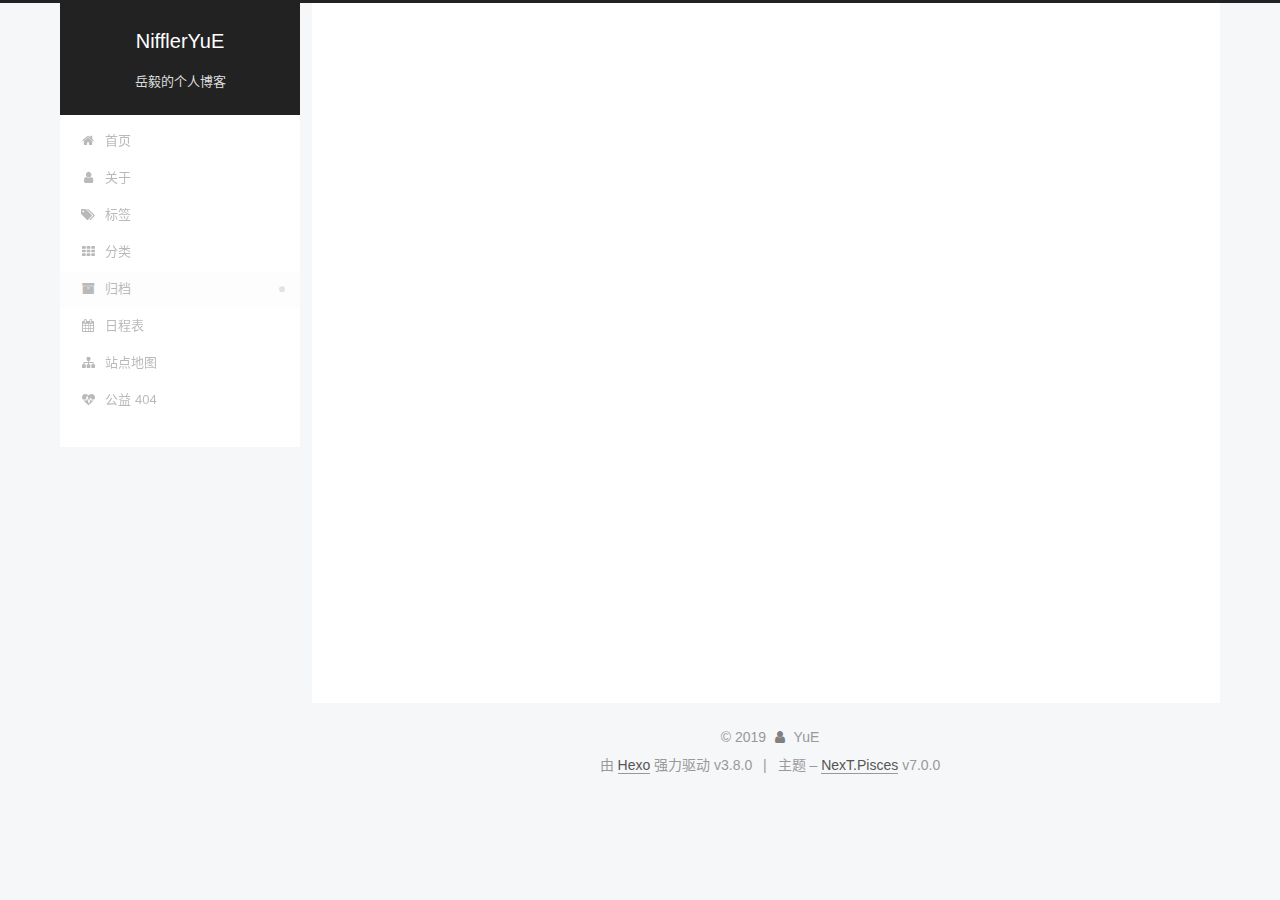
<file: archives/2019/02/index.html>
<!DOCTYPE html>












  


<html class="theme-next pisces use-motion" lang="zh-CN">
<head><meta name="generator" content="Hexo 3.8.0">
  <meta charset="UTF-8">
<meta http-equiv="X-UA-Compatible" content="IE=edge">
<meta name="viewport" content="width=device-width, initial-scale=1, maximum-scale=2">
<meta name="theme-color" content="#222">


























<link rel="stylesheet" href="/lib/font-awesome/css/font-awesome.min.css?v=4.6.2">

<link rel="stylesheet" href="/css/main.css?v=7.0.0">


  <link rel="apple-touch-icon" sizes="180x180" href="/images/apple-touch-icon-next.png?v=7.0.0">


  <link rel="icon" type="image/png" sizes="32x32" href="/images/favicon-32x32-next.png?v=7.0.0">


  <link rel="icon" type="image/png" sizes="16x16" href="/images/favicon-16x16-next.png?v=7.0.0">


  <link rel="mask-icon" href="/images/logo.svg?v=7.0.0" color="#222">







<script id="hexo.configurations">
  var NexT = window.NexT || {};
  var CONFIG = {
    root: '/',
    scheme: 'Pisces',
    version: '7.0.0',
    sidebar: {"position":"left","display":"post","offset":12,"b2t":false,"scrollpercent":false,"onmobile":false},
    fancybox: false,
    fastclick: false,
    lazyload: false,
    tabs: true,
    motion: {"enable":true,"async":false,"transition":{"post_block":"fadeIn","post_header":"slideDownIn","post_body":"slideDownIn","coll_header":"slideLeftIn","sidebar":"slideUpIn"}},
    algolia: {
      applicationID: '',
      apiKey: '',
      indexName: '',
      hits: {"per_page":10},
      labels: {"input_placeholder":"Search for Posts","hits_empty":"We didn't find any results for the search: ${query}","hits_stats":"${hits} results found in ${time} ms"}
    }
  };
</script>


  




  <meta name="description" content="记录所见-所想-所得">
<meta property="og:type" content="website">
<meta property="og:title" content="NifflerYuE">
<meta property="og:url" content="http://yoursite.com/archives/2019/02/index.html">
<meta property="og:site_name" content="NifflerYuE">
<meta property="og:description" content="记录所见-所想-所得">
<meta property="og:locale" content="zh-CN">
<meta name="twitter:card" content="summary">
<meta name="twitter:title" content="NifflerYuE">
<meta name="twitter:description" content="记录所见-所想-所得">






  <link rel="canonical" href="http://yoursite.com/archives/2019/02/">



<script id="page.configurations">
  CONFIG.page = {
    sidebar: "",
  };
</script>

  <title>归档 | NifflerYuE</title>
  












  <noscript>
  <style>
  .use-motion .motion-element,
  .use-motion .brand,
  .use-motion .menu-item,
  .sidebar-inner,
  .use-motion .post-block,
  .use-motion .pagination,
  .use-motion .comments,
  .use-motion .post-header,
  .use-motion .post-body,
  .use-motion .collection-title { opacity: initial; }

  .use-motion .logo,
  .use-motion .site-title,
  .use-motion .site-subtitle {
    opacity: initial;
    top: initial;
  }

  .use-motion .logo-line-before i { left: initial; }
  .use-motion .logo-line-after i { right: initial; }
  </style>
</noscript>

</head>

<body itemscope itemtype="http://schema.org/WebPage" lang="zh-CN">

  
  
    
  

  <div class="container sidebar-position-left page-archive">
    <div class="headband"></div>

    <header id="header" class="header" itemscope itemtype="http://schema.org/WPHeader">
      <div class="header-inner"><div class="site-brand-wrapper">
  <div class="site-meta">
    

    <div class="custom-logo-site-title">
      <a href="/" class="brand" rel="start">
        <span class="logo-line-before"><i></i></span>
        <span class="site-title">NifflerYuE</span>
        <span class="logo-line-after"><i></i></span>
      </a>
    </div>
    
      
        <p class="site-subtitle">岳毅的个人博客</p>
      
    
    
  </div>

  <div class="site-nav-toggle">
    <button aria-label="切换导航栏">
      <span class="btn-bar"></span>
      <span class="btn-bar"></span>
      <span class="btn-bar"></span>
    </button>
  </div>
</div>



<nav class="site-nav">
  
    <ul id="menu" class="menu">
      
        
        
        
          
          <li class="menu-item menu-item-home">

    
    
    
      
    

    

    <a href="/" rel="section"><i class="menu-item-icon fa fa-fw fa-home"></i> <br>首页</a>

  </li>
        
        
        
          
          <li class="menu-item menu-item-about">

    
    
    
      
    

    

    <a href="/about/" rel="section"><i class="menu-item-icon fa fa-fw fa-user"></i> <br>关于</a>

  </li>
        
        
        
          
          <li class="menu-item menu-item-tags">

    
    
    
      
    

    

    <a href="/tags/" rel="section"><i class="menu-item-icon fa fa-fw fa-tags"></i> <br>标签</a>

  </li>
        
        
        
          
          <li class="menu-item menu-item-categories">

    
    
    
      
    

    

    <a href="/categories/" rel="section"><i class="menu-item-icon fa fa-fw fa-th"></i> <br>分类</a>

  </li>
        
        
        
          
          <li class="menu-item menu-item-archives menu-item-active">

    
    
    
      
    

    

    <a href="/archives/" rel="section"><i class="menu-item-icon fa fa-fw fa-archive"></i> <br>归档</a>

  </li>
        
        
        
          
          <li class="menu-item menu-item-schedule">

    
    
    
      
    

    

    <a href="/schedule/" rel="section"><i class="menu-item-icon fa fa-fw fa-calendar"></i> <br>日程表</a>

  </li>
        
        
        
          
          <li class="menu-item menu-item-sitemap">

    
    
    
      
    

    

    <a href="/sitemap.xml" rel="section"><i class="menu-item-icon fa fa-fw fa-sitemap"></i> <br>站点地图</a>

  </li>
        
        
        
          
          <li class="menu-item menu-item-commonweal">

    
    
    
      
    

    

    <a href="/404/" rel="section"><i class="menu-item-icon fa fa-fw fa-heartbeat"></i> <br>公益 404</a>

  </li>

      
      
    </ul>
  

  

  
</nav>



  



</div>
    </header>

    


    <main id="main" class="main">
      <div class="main-inner">
        <div class="content-wrap">
          
            

    
    
      
      
    
      
      
    
      
      
    
      
      
    
      
      
    
      
      
    
      
      
    
      
      
    
    

  


          
          <div id="content" class="content">
            

  
  
  
  <div class="post-block archive">
    <div id="posts" class="posts-collapse">
      <span class="archive-move-on"></span>

      
      <span class="archive-page-counter">
        
        
        
          
        
        嗯..! 目前共计 2 篇日志。 继续努力。
      </span>
      

      

        
        
        

        
          
          <div class="collection-title">
            <h1 class="archive-year" id="archive-year-2019">2019</h1>
          </div>
        
        

        

  <article class="post post-type-normal" itemscope itemtype="http://schema.org/Article">
    <header class="post-header">

      <h2 class="post-title">
        
          <a class="post-title-link" href="/2019/02/16/Hello-Hexo/" itemprop="url">
            
              <span itemprop="name">Hello-Hexo</span>
            
          </a>
        
      </h2>

      <div class="post-meta">
        <time class="post-time" itemprop="dateCreated" datetime="2019-02-16T22:03:35+08:00" content="2019-02-16">
          02-16
        </time>
      </div>

    </header>
  </article>



      

        
        
        

        
        

        

  <article class="post post-type-normal" itemscope itemtype="http://schema.org/Article">
    <header class="post-header">

      <h2 class="post-title">
        
          <a class="post-title-link" href="/2019/02/16/hello-world/" itemprop="url">
            
              <span itemprop="name">Hello World</span>
            
          </a>
        
      </h2>

      <div class="post-meta">
        <time class="post-time" itemprop="dateCreated" datetime="2019-02-16T21:50:27+08:00" content="2019-02-16">
          02-16
        </time>
      </div>

    </header>
  </article>



      

    </div>
  </div>
  
  
  

  



          </div>
          

        </div>
        
          
  
  <div class="sidebar-toggle">
    <div class="sidebar-toggle-line-wrap">
      <span class="sidebar-toggle-line sidebar-toggle-line-first"></span>
      <span class="sidebar-toggle-line sidebar-toggle-line-middle"></span>
      <span class="sidebar-toggle-line sidebar-toggle-line-last"></span>
    </div>
  </div>

  <aside id="sidebar" class="sidebar">
    
    <div class="sidebar-inner">

      

      

      <div class="site-overview-wrap sidebar-panel sidebar-panel-active">
        <div class="site-overview">
          <div class="site-author motion-element" itemprop="author" itemscope itemtype="http://schema.org/Person">
            
              <p class="site-author-name" itemprop="name">YuE</p>
              <p class="site-description motion-element" itemprop="description">记录所见-所想-所得</p>
          </div>

          
            <nav class="site-state motion-element">
              
                <div class="site-state-item site-state-posts">
                
                  <a href="/archives/">
                
                    <span class="site-state-item-count">2</span>
                    <span class="site-state-item-name">日志</span>
                  </a>
                </div>
              

              

              
                
                
                <div class="site-state-item site-state-tags">
                  
                    
                    
                      
                    
                    <span class="site-state-item-count">1</span>
                    <span class="site-state-item-name">标签</span>
                  
                </div>
              
            </nav>
          

          

          

          

          
          

          
            
          
          

        </div>
      </div>

      

      

    </div>
  </aside>


        
      </div>
    </main>

    <footer id="footer" class="footer">
      <div class="footer-inner">
        <div class="copyright">&copy; <span itemprop="copyrightYear">2019</span>
  <span class="with-love" id="animate">
    <i class="fa fa-user"></i>
  </span>
  <span class="author" itemprop="copyrightHolder">YuE</span>

  

  
</div>


  <div class="powered-by">由 <a href="https://hexo.io" class="theme-link" rel="noopener" target="_blank">Hexo</a> 强力驱动 v3.8.0</div>



  <span class="post-meta-divider">|</span>



  <div class="theme-info">主题 – <a href="https://theme-next.org" class="theme-link" rel="noopener" target="_blank">NexT.Pisces</a> v7.0.0</div>




        








        
      </div>
    </footer>

    
      <div class="back-to-top">
        <i class="fa fa-arrow-up"></i>
        
      </div>
    

    

    

    
  </div>

  

<script>
  if (Object.prototype.toString.call(window.Promise) !== '[object Function]') {
    window.Promise = null;
  }
</script>


























  
  <script src="/lib/jquery/index.js?v=2.1.3"></script>

  
  <script src="/lib/velocity/velocity.min.js?v=1.2.1"></script>

  
  <script src="/lib/velocity/velocity.ui.min.js?v=1.2.1"></script>


  


  <script src="/js/src/utils.js?v=7.0.0"></script>

  <script src="/js/src/motion.js?v=7.0.0"></script>



  
  


  <script src="/js/src/affix.js?v=7.0.0"></script>

  <script src="/js/src/schemes/pisces.js?v=7.0.0"></script>



  

  


  <script src="/js/src/bootstrap.js?v=7.0.0"></script>



  



  




  

  

  

  

  

  

  

  

  

  

  

  

  

</body>
</html>
</file>
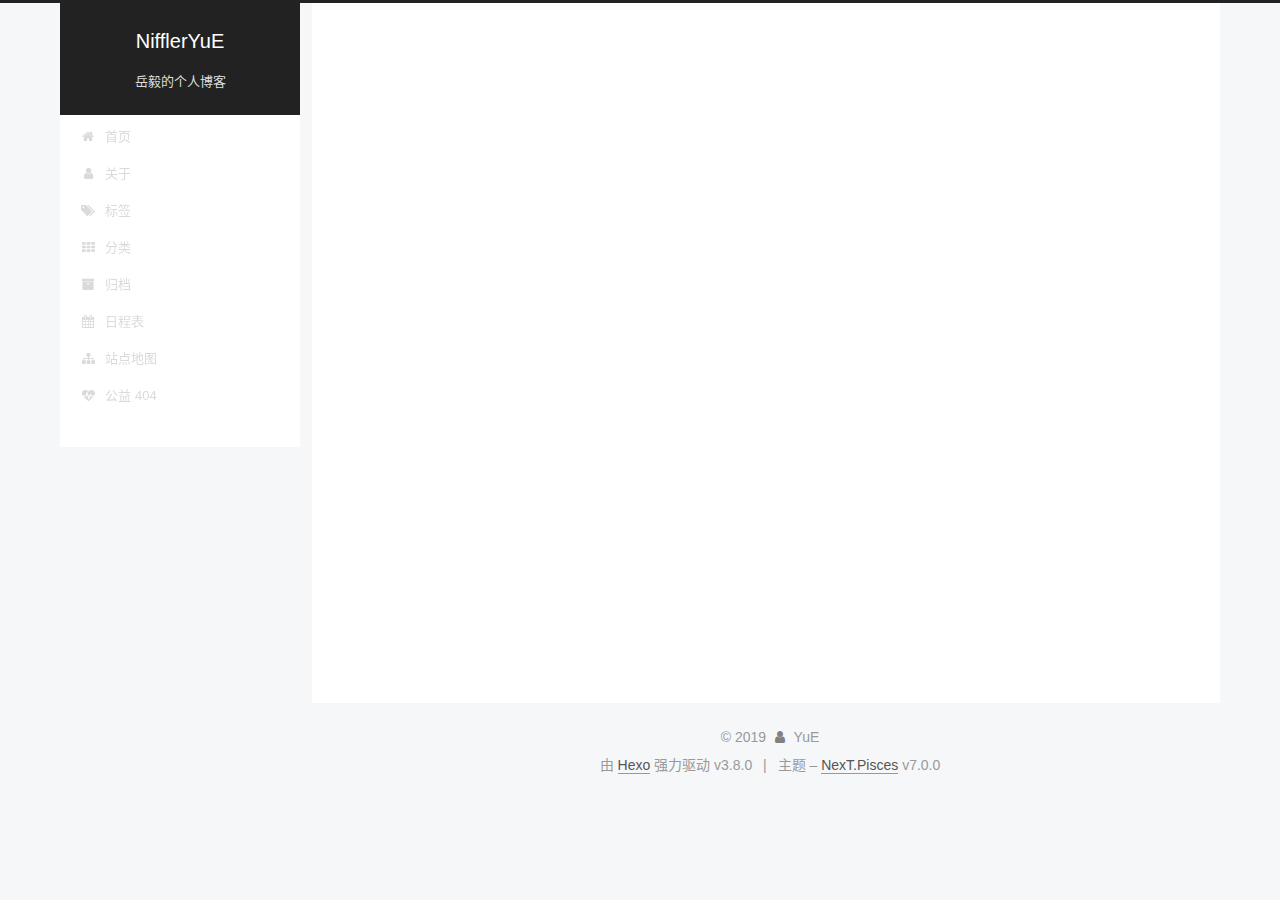
<file: 2019/02/16/Hello-Hexo/index.html>
<!DOCTYPE html>












  


<html class="theme-next pisces use-motion" lang="zh-CN">
<head><meta name="generator" content="Hexo 3.8.0">
  <meta charset="UTF-8">
<meta http-equiv="X-UA-Compatible" content="IE=edge">
<meta name="viewport" content="width=device-width, initial-scale=1, maximum-scale=2">
<meta name="theme-color" content="#222">


























<link rel="stylesheet" href="/lib/font-awesome/css/font-awesome.min.css?v=4.6.2">

<link rel="stylesheet" href="/css/main.css?v=7.0.0">


  <link rel="apple-touch-icon" sizes="180x180" href="/images/apple-touch-icon-next.png?v=7.0.0">


  <link rel="icon" type="image/png" sizes="32x32" href="/images/favicon-32x32-next.png?v=7.0.0">


  <link rel="icon" type="image/png" sizes="16x16" href="/images/favicon-16x16-next.png?v=7.0.0">


  <link rel="mask-icon" href="/images/logo.svg?v=7.0.0" color="#222">







<script id="hexo.configurations">
  var NexT = window.NexT || {};
  var CONFIG = {
    root: '/',
    scheme: 'Pisces',
    version: '7.0.0',
    sidebar: {"position":"left","display":"post","offset":12,"b2t":false,"scrollpercent":false,"onmobile":false},
    fancybox: false,
    fastclick: false,
    lazyload: false,
    tabs: true,
    motion: {"enable":true,"async":false,"transition":{"post_block":"fadeIn","post_header":"slideDownIn","post_body":"slideDownIn","coll_header":"slideLeftIn","sidebar":"slideUpIn"}},
    algolia: {
      applicationID: '',
      apiKey: '',
      indexName: '',
      hits: {"per_page":10},
      labels: {"input_placeholder":"Search for Posts","hits_empty":"We didn't find any results for the search: ${query}","hits_stats":"${hits} results found in ${time} ms"}
    }
  };
</script>


  




  <meta name="description" content="#Hello - Hexo ##我的第一篇博客">
<meta name="keywords" content="test">
<meta property="og:type" content="article">
<meta property="og:title" content="Hello-Hexo">
<meta property="og:url" content="http://yoursite.com/2019/02/16/Hello-Hexo/index.html">
<meta property="og:site_name" content="NifflerYuE">
<meta property="og:description" content="#Hello - Hexo ##我的第一篇博客">
<meta property="og:locale" content="zh-CN">
<meta property="og:updated_time" content="2019-02-16T14:59:38.625Z">
<meta name="twitter:card" content="summary">
<meta name="twitter:title" content="Hello-Hexo">
<meta name="twitter:description" content="#Hello - Hexo ##我的第一篇博客">






  <link rel="canonical" href="http://yoursite.com/2019/02/16/Hello-Hexo/">



<script id="page.configurations">
  CONFIG.page = {
    sidebar: "",
  };
</script>

  <title>Hello-Hexo | NifflerYuE</title>
  












  <noscript>
  <style>
  .use-motion .motion-element,
  .use-motion .brand,
  .use-motion .menu-item,
  .sidebar-inner,
  .use-motion .post-block,
  .use-motion .pagination,
  .use-motion .comments,
  .use-motion .post-header,
  .use-motion .post-body,
  .use-motion .collection-title { opacity: initial; }

  .use-motion .logo,
  .use-motion .site-title,
  .use-motion .site-subtitle {
    opacity: initial;
    top: initial;
  }

  .use-motion .logo-line-before i { left: initial; }
  .use-motion .logo-line-after i { right: initial; }
  </style>
</noscript>

</head>

<body itemscope itemtype="http://schema.org/WebPage" lang="zh-CN">

  
  
    
  

  <div class="container sidebar-position-left page-post-detail">
    <div class="headband"></div>

    <header id="header" class="header" itemscope itemtype="http://schema.org/WPHeader">
      <div class="header-inner"><div class="site-brand-wrapper">
  <div class="site-meta">
    

    <div class="custom-logo-site-title">
      <a href="/" class="brand" rel="start">
        <span class="logo-line-before"><i></i></span>
        <span class="site-title">NifflerYuE</span>
        <span class="logo-line-after"><i></i></span>
      </a>
    </div>
    
      
        <p class="site-subtitle">岳毅的个人博客</p>
      
    
    
  </div>

  <div class="site-nav-toggle">
    <button aria-label="切换导航栏">
      <span class="btn-bar"></span>
      <span class="btn-bar"></span>
      <span class="btn-bar"></span>
    </button>
  </div>
</div>



<nav class="site-nav">
  
    <ul id="menu" class="menu">
      
        
        
        
          
          <li class="menu-item menu-item-home">

    
    
    
      
    

    

    <a href="/" rel="section"><i class="menu-item-icon fa fa-fw fa-home"></i> <br>首页</a>

  </li>
        
        
        
          
          <li class="menu-item menu-item-about">

    
    
    
      
    

    

    <a href="/about/" rel="section"><i class="menu-item-icon fa fa-fw fa-user"></i> <br>关于</a>

  </li>
        
        
        
          
          <li class="menu-item menu-item-tags">

    
    
    
      
    

    

    <a href="/tags/" rel="section"><i class="menu-item-icon fa fa-fw fa-tags"></i> <br>标签</a>

  </li>
        
        
        
          
          <li class="menu-item menu-item-categories">

    
    
    
      
    

    

    <a href="/categories/" rel="section"><i class="menu-item-icon fa fa-fw fa-th"></i> <br>分类</a>

  </li>
        
        
        
          
          <li class="menu-item menu-item-archives">

    
    
    
      
    

    

    <a href="/archives/" rel="section"><i class="menu-item-icon fa fa-fw fa-archive"></i> <br>归档</a>

  </li>
        
        
        
          
          <li class="menu-item menu-item-schedule">

    
    
    
      
    

    

    <a href="/schedule/" rel="section"><i class="menu-item-icon fa fa-fw fa-calendar"></i> <br>日程表</a>

  </li>
        
        
        
          
          <li class="menu-item menu-item-sitemap">

    
    
    
      
    

    

    <a href="/sitemap.xml" rel="section"><i class="menu-item-icon fa fa-fw fa-sitemap"></i> <br>站点地图</a>

  </li>
        
        
        
          
          <li class="menu-item menu-item-commonweal">

    
    
    
      
    

    

    <a href="/404/" rel="section"><i class="menu-item-icon fa fa-fw fa-heartbeat"></i> <br>公益 404</a>

  </li>

      
      
    </ul>
  

  

  
</nav>



  



</div>
    </header>

    


    <main id="main" class="main">
      <div class="main-inner">
        <div class="content-wrap">
          
            

          
          <div id="content" class="content">
            

  <div id="posts" class="posts-expand">
    

  

  
  
  

  

  <article class="post post-type-normal" itemscope itemtype="http://schema.org/Article">
  
  
  
  <div class="post-block">
    <link itemprop="mainEntityOfPage" href="http://yoursite.com/2019/02/16/Hello-Hexo/">

    <span hidden itemprop="author" itemscope itemtype="http://schema.org/Person">
      <meta itemprop="name" content="YuE">
      <meta itemprop="description" content="记录所见-所想-所得">
      <meta itemprop="image" content="/images/avatar.gif">
    </span>

    <span hidden itemprop="publisher" itemscope itemtype="http://schema.org/Organization">
      <meta itemprop="name" content="NifflerYuE">
    </span>

    
      <header class="post-header">

        
        
          <h1 class="post-title" itemprop="name headline">Hello-Hexo

              
            
          </h1>
        

        <div class="post-meta">
          <span class="post-time">

            
            
            

            
              <span class="post-meta-item-icon">
                <i class="fa fa-calendar-o"></i>
              </span>
              
                <span class="post-meta-item-text">发表于</span>
              

              
                
              

              <time title="创建时间：2019-02-16 22:03:35 / 修改时间：22:59:38" itemprop="dateCreated datePublished" datetime="2019-02-16T22:03:35+08:00">2019-02-16</time>
            

            
              

              
            
          </span>

          

          
            
            
          

          
          

          

          

          

        </div>
      </header>
    

    
    
    
    <div class="post-body" itemprop="articleBody">

      
      

      
        <p>#Hello - Hexo</p>
<p>##我的第一篇博客</p>

      
    </div>

    

    
    
    

    

    
      
    
    

    

    <footer class="post-footer">
      
        <div class="post-tags">
          
            <a href="/tags/test/" rel="tag"># test</a>
          
        </div>
      

      
      
      

      
        <div class="post-nav">
          <div class="post-nav-next post-nav-item">
            
              <a href="/2019/02/16/hello-world/" rel="next" title="Hello World">
                <i class="fa fa-chevron-left"></i> Hello World
              </a>
            
          </div>

          <span class="post-nav-divider"></span>

          <div class="post-nav-prev post-nav-item">
            
          </div>
        </div>
      

      
      
    </footer>
  </div>
  
  
  
  </article>


  </div>


          </div>
          

  



        </div>
        
          
  
  <div class="sidebar-toggle">
    <div class="sidebar-toggle-line-wrap">
      <span class="sidebar-toggle-line sidebar-toggle-line-first"></span>
      <span class="sidebar-toggle-line sidebar-toggle-line-middle"></span>
      <span class="sidebar-toggle-line sidebar-toggle-line-last"></span>
    </div>
  </div>

  <aside id="sidebar" class="sidebar">
    
    <div class="sidebar-inner">

      

      

      <div class="site-overview-wrap sidebar-panel sidebar-panel-active">
        <div class="site-overview">
          <div class="site-author motion-element" itemprop="author" itemscope itemtype="http://schema.org/Person">
            
              <p class="site-author-name" itemprop="name">YuE</p>
              <p class="site-description motion-element" itemprop="description">记录所见-所想-所得</p>
          </div>

          
            <nav class="site-state motion-element">
              
                <div class="site-state-item site-state-posts">
                
                  <a href="/archives/">
                
                    <span class="site-state-item-count">2</span>
                    <span class="site-state-item-name">日志</span>
                  </a>
                </div>
              

              

              
                
                
                <div class="site-state-item site-state-tags">
                  
                    
                    
                      
                    
                    <span class="site-state-item-count">1</span>
                    <span class="site-state-item-name">标签</span>
                  
                </div>
              
            </nav>
          

          

          

          

          
          

          
            
          
          

        </div>
      </div>

      

      

    </div>
  </aside>


        
      </div>
    </main>

    <footer id="footer" class="footer">
      <div class="footer-inner">
        <div class="copyright">&copy; <span itemprop="copyrightYear">2019</span>
  <span class="with-love" id="animate">
    <i class="fa fa-user"></i>
  </span>
  <span class="author" itemprop="copyrightHolder">YuE</span>

  

  
</div>


  <div class="powered-by">由 <a href="https://hexo.io" class="theme-link" rel="noopener" target="_blank">Hexo</a> 强力驱动 v3.8.0</div>



  <span class="post-meta-divider">|</span>



  <div class="theme-info">主题 – <a href="https://theme-next.org" class="theme-link" rel="noopener" target="_blank">NexT.Pisces</a> v7.0.0</div>




        








        
      </div>
    </footer>

    
      <div class="back-to-top">
        <i class="fa fa-arrow-up"></i>
        
      </div>
    

    

    

    
  </div>

  

<script>
  if (Object.prototype.toString.call(window.Promise) !== '[object Function]') {
    window.Promise = null;
  }
</script>


























  
  <script src="/lib/jquery/index.js?v=2.1.3"></script>

  
  <script src="/lib/velocity/velocity.min.js?v=1.2.1"></script>

  
  <script src="/lib/velocity/velocity.ui.min.js?v=1.2.1"></script>


  


  <script src="/js/src/utils.js?v=7.0.0"></script>

  <script src="/js/src/motion.js?v=7.0.0"></script>



  
  


  <script src="/js/src/affix.js?v=7.0.0"></script>

  <script src="/js/src/schemes/pisces.js?v=7.0.0"></script>



  
  <script src="/js/src/scrollspy.js?v=7.0.0"></script>
<script src="/js/src/post-details.js?v=7.0.0"></script>



  


  <script src="/js/src/bootstrap.js?v=7.0.0"></script>



  


  


  




  

  

  

  

  

  

  

  

  

  

  

  

  

</body>
</html>
</file>
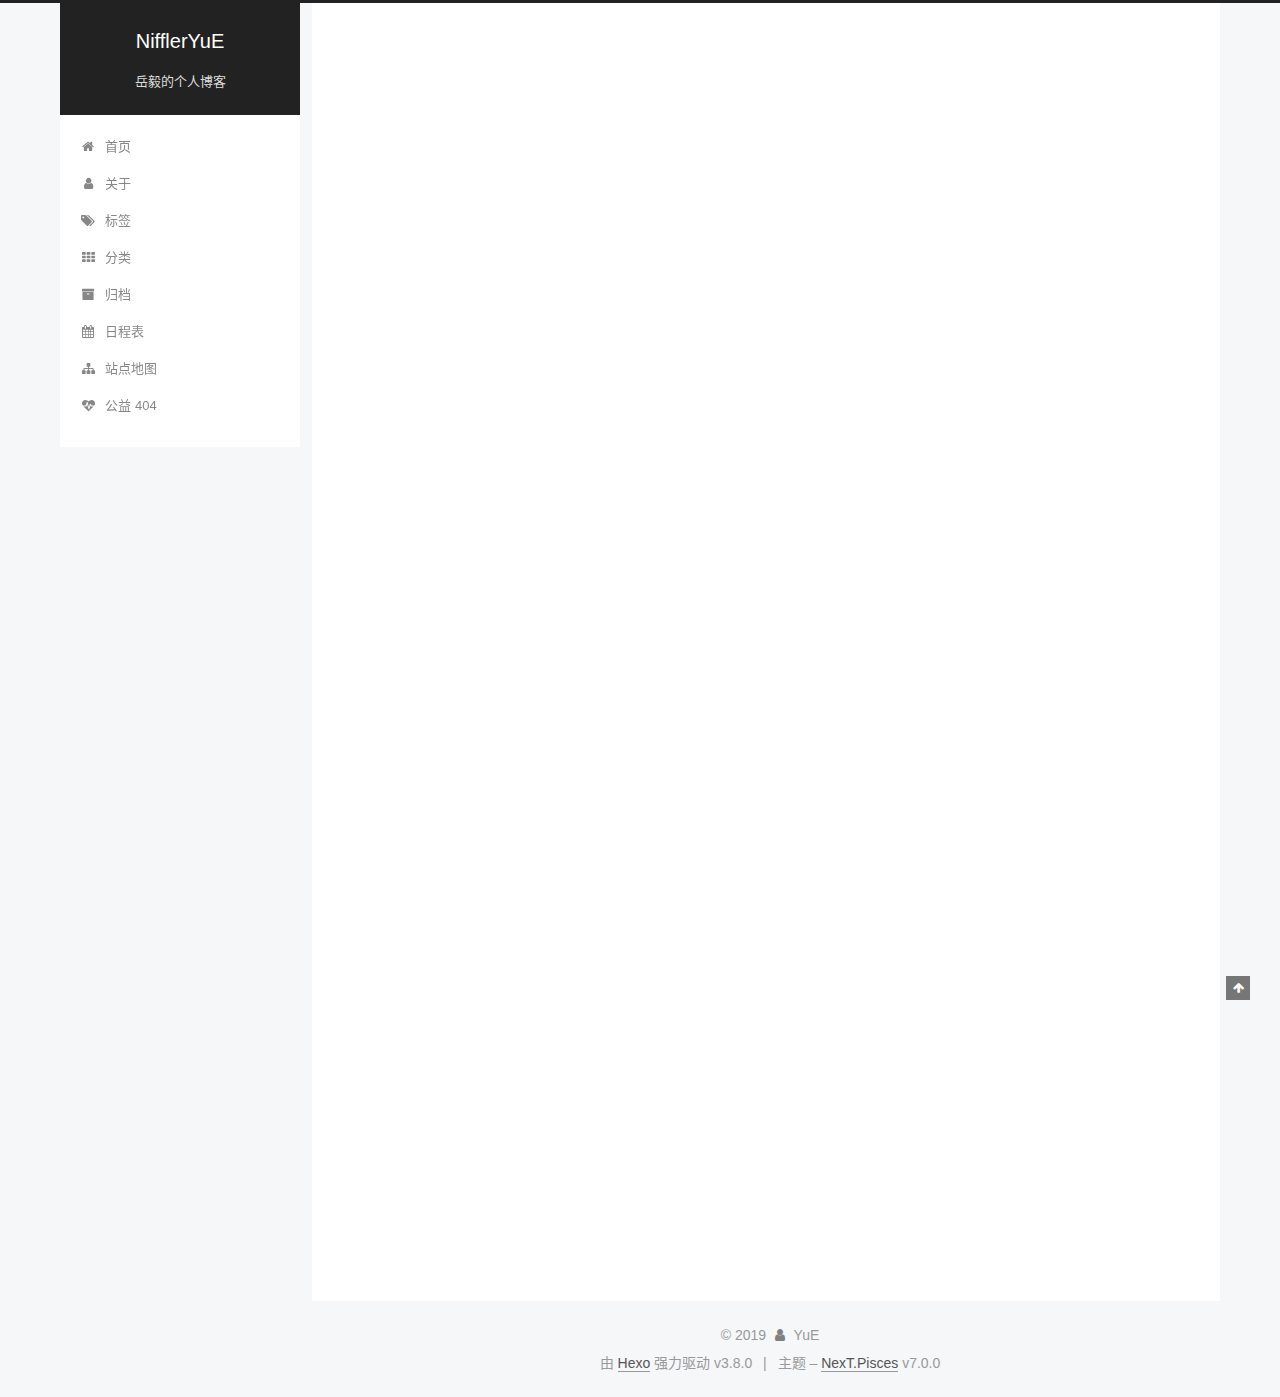
<file: 2019/02/16/hello-world/index.html>
<!DOCTYPE html>












  


<html class="theme-next pisces use-motion" lang="zh-CN">
<head><meta name="generator" content="Hexo 3.8.0">
  <meta charset="UTF-8">
<meta http-equiv="X-UA-Compatible" content="IE=edge">
<meta name="viewport" content="width=device-width, initial-scale=1, maximum-scale=2">
<meta name="theme-color" content="#222">


























<link rel="stylesheet" href="/lib/font-awesome/css/font-awesome.min.css?v=4.6.2">

<link rel="stylesheet" href="/css/main.css?v=7.0.0">


  <link rel="apple-touch-icon" sizes="180x180" href="/images/apple-touch-icon-next.png?v=7.0.0">


  <link rel="icon" type="image/png" sizes="32x32" href="/images/favicon-32x32-next.png?v=7.0.0">


  <link rel="icon" type="image/png" sizes="16x16" href="/images/favicon-16x16-next.png?v=7.0.0">


  <link rel="mask-icon" href="/images/logo.svg?v=7.0.0" color="#222">







<script id="hexo.configurations">
  var NexT = window.NexT || {};
  var CONFIG = {
    root: '/',
    scheme: 'Pisces',
    version: '7.0.0',
    sidebar: {"position":"left","display":"post","offset":12,"b2t":false,"scrollpercent":false,"onmobile":false},
    fancybox: false,
    fastclick: false,
    lazyload: false,
    tabs: true,
    motion: {"enable":true,"async":false,"transition":{"post_block":"fadeIn","post_header":"slideDownIn","post_body":"slideDownIn","coll_header":"slideLeftIn","sidebar":"slideUpIn"}},
    algolia: {
      applicationID: '',
      apiKey: '',
      indexName: '',
      hits: {"per_page":10},
      labels: {"input_placeholder":"Search for Posts","hits_empty":"We didn't find any results for the search: ${query}","hits_stats":"${hits} results found in ${time} ms"}
    }
  };
</script>


  




  <meta name="description" content="Welcome to Hexo! This is your very first post. Check documentation for more info. If you get any problems when using Hexo, you can find the answer in troubleshooting or you can ask me on GitHub. Quick">
<meta property="og:type" content="article">
<meta property="og:title" content="Hello World">
<meta property="og:url" content="http://yoursite.com/2019/02/16/hello-world/index.html">
<meta property="og:site_name" content="NifflerYuE">
<meta property="og:description" content="Welcome to Hexo! This is your very first post. Check documentation for more info. If you get any problems when using Hexo, you can find the answer in troubleshooting or you can ask me on GitHub. Quick">
<meta property="og:locale" content="zh-CN">
<meta property="og:updated_time" content="2019-02-16T13:50:27.538Z">
<meta name="twitter:card" content="summary">
<meta name="twitter:title" content="Hello World">
<meta name="twitter:description" content="Welcome to Hexo! This is your very first post. Check documentation for more info. If you get any problems when using Hexo, you can find the answer in troubleshooting or you can ask me on GitHub. Quick">






  <link rel="canonical" href="http://yoursite.com/2019/02/16/hello-world/">



<script id="page.configurations">
  CONFIG.page = {
    sidebar: "",
  };
</script>

  <title>Hello World | NifflerYuE</title>
  












  <noscript>
  <style>
  .use-motion .motion-element,
  .use-motion .brand,
  .use-motion .menu-item,
  .sidebar-inner,
  .use-motion .post-block,
  .use-motion .pagination,
  .use-motion .comments,
  .use-motion .post-header,
  .use-motion .post-body,
  .use-motion .collection-title { opacity: initial; }

  .use-motion .logo,
  .use-motion .site-title,
  .use-motion .site-subtitle {
    opacity: initial;
    top: initial;
  }

  .use-motion .logo-line-before i { left: initial; }
  .use-motion .logo-line-after i { right: initial; }
  </style>
</noscript>

</head>

<body itemscope itemtype="http://schema.org/WebPage" lang="zh-CN">

  
  
    
  

  <div class="container sidebar-position-left page-post-detail">
    <div class="headband"></div>

    <header id="header" class="header" itemscope itemtype="http://schema.org/WPHeader">
      <div class="header-inner"><div class="site-brand-wrapper">
  <div class="site-meta">
    

    <div class="custom-logo-site-title">
      <a href="/" class="brand" rel="start">
        <span class="logo-line-before"><i></i></span>
        <span class="site-title">NifflerYuE</span>
        <span class="logo-line-after"><i></i></span>
      </a>
    </div>
    
      
        <p class="site-subtitle">岳毅的个人博客</p>
      
    
    
  </div>

  <div class="site-nav-toggle">
    <button aria-label="切换导航栏">
      <span class="btn-bar"></span>
      <span class="btn-bar"></span>
      <span class="btn-bar"></span>
    </button>
  </div>
</div>



<nav class="site-nav">
  
    <ul id="menu" class="menu">
      
        
        
        
          
          <li class="menu-item menu-item-home">

    
    
    
      
    

    

    <a href="/" rel="section"><i class="menu-item-icon fa fa-fw fa-home"></i> <br>首页</a>

  </li>
        
        
        
          
          <li class="menu-item menu-item-about">

    
    
    
      
    

    

    <a href="/about/" rel="section"><i class="menu-item-icon fa fa-fw fa-user"></i> <br>关于</a>

  </li>
        
        
        
          
          <li class="menu-item menu-item-tags">

    
    
    
      
    

    

    <a href="/tags/" rel="section"><i class="menu-item-icon fa fa-fw fa-tags"></i> <br>标签</a>

  </li>
        
        
        
          
          <li class="menu-item menu-item-categories">

    
    
    
      
    

    

    <a href="/categories/" rel="section"><i class="menu-item-icon fa fa-fw fa-th"></i> <br>分类</a>

  </li>
        
        
        
          
          <li class="menu-item menu-item-archives">

    
    
    
      
    

    

    <a href="/archives/" rel="section"><i class="menu-item-icon fa fa-fw fa-archive"></i> <br>归档</a>

  </li>
        
        
        
          
          <li class="menu-item menu-item-schedule">

    
    
    
      
    

    

    <a href="/schedule/" rel="section"><i class="menu-item-icon fa fa-fw fa-calendar"></i> <br>日程表</a>

  </li>
        
        
        
          
          <li class="menu-item menu-item-sitemap">

    
    
    
      
    

    

    <a href="/sitemap.xml" rel="section"><i class="menu-item-icon fa fa-fw fa-sitemap"></i> <br>站点地图</a>

  </li>
        
        
        
          
          <li class="menu-item menu-item-commonweal">

    
    
    
      
    

    

    <a href="/404/" rel="section"><i class="menu-item-icon fa fa-fw fa-heartbeat"></i> <br>公益 404</a>

  </li>

      
      
    </ul>
  

  

  
</nav>



  



</div>
    </header>

    


    <main id="main" class="main">
      <div class="main-inner">
        <div class="content-wrap">
          
            

          
          <div id="content" class="content">
            

  <div id="posts" class="posts-expand">
    

  

  
  
  

  

  <article class="post post-type-normal" itemscope itemtype="http://schema.org/Article">
  
  
  
  <div class="post-block">
    <link itemprop="mainEntityOfPage" href="http://yoursite.com/2019/02/16/hello-world/">

    <span hidden itemprop="author" itemscope itemtype="http://schema.org/Person">
      <meta itemprop="name" content="YuE">
      <meta itemprop="description" content="记录所见-所想-所得">
      <meta itemprop="image" content="/images/avatar.gif">
    </span>

    <span hidden itemprop="publisher" itemscope itemtype="http://schema.org/Organization">
      <meta itemprop="name" content="NifflerYuE">
    </span>

    
      <header class="post-header">

        
        
          <h1 class="post-title" itemprop="name headline">Hello World

              
            
          </h1>
        

        <div class="post-meta">
          <span class="post-time">

            
            
            

            
              <span class="post-meta-item-icon">
                <i class="fa fa-calendar-o"></i>
              </span>
              
                <span class="post-meta-item-text">发表于</span>
              

              
                
              

              <time title="创建时间：2019-02-16 21:50:27" itemprop="dateCreated datePublished" datetime="2019-02-16T21:50:27+08:00">2019-02-16</time>
            

            
          </span>

          

          
            
            
          

          
          

          

          

          

        </div>
      </header>
    

    
    
    
    <div class="post-body" itemprop="articleBody">

      
      

      
        <p>Welcome to <a href="https://hexo.io/" target="_blank" rel="noopener">Hexo</a>! This is your very first post. Check <a href="https://hexo.io/docs/" target="_blank" rel="noopener">documentation</a> for more info. If you get any problems when using Hexo, you can find the answer in <a href="https://hexo.io/docs/troubleshooting.html" target="_blank" rel="noopener">troubleshooting</a> or you can ask me on <a href="https://github.com/hexojs/hexo/issues" target="_blank" rel="noopener">GitHub</a>.</p>
<h2 id="Quick-Start"><a href="#Quick-Start" class="headerlink" title="Quick Start"></a>Quick Start</h2><h3 id="Create-a-new-post"><a href="#Create-a-new-post" class="headerlink" title="Create a new post"></a>Create a new post</h3><figure class="highlight bash"><table><tr><td class="gutter"><pre><span class="line">1</span><br></pre></td><td class="code"><pre><span class="line">$ hexo new <span class="string">"My New Post"</span></span><br></pre></td></tr></table></figure>
<p>More info: <a href="https://hexo.io/docs/writing.html" target="_blank" rel="noopener">Writing</a></p>
<h3 id="Run-server"><a href="#Run-server" class="headerlink" title="Run server"></a>Run server</h3><figure class="highlight bash"><table><tr><td class="gutter"><pre><span class="line">1</span><br></pre></td><td class="code"><pre><span class="line">$ hexo server</span><br></pre></td></tr></table></figure>
<p>More info: <a href="https://hexo.io/docs/server.html" target="_blank" rel="noopener">Server</a></p>
<h3 id="Generate-static-files"><a href="#Generate-static-files" class="headerlink" title="Generate static files"></a>Generate static files</h3><figure class="highlight bash"><table><tr><td class="gutter"><pre><span class="line">1</span><br></pre></td><td class="code"><pre><span class="line">$ hexo generate</span><br></pre></td></tr></table></figure>
<p>More info: <a href="https://hexo.io/docs/generating.html" target="_blank" rel="noopener">Generating</a></p>
<h3 id="Deploy-to-remote-sites"><a href="#Deploy-to-remote-sites" class="headerlink" title="Deploy to remote sites"></a>Deploy to remote sites</h3><figure class="highlight bash"><table><tr><td class="gutter"><pre><span class="line">1</span><br></pre></td><td class="code"><pre><span class="line">$ hexo deploy</span><br></pre></td></tr></table></figure>
<p>More info: <a href="https://hexo.io/docs/deployment.html" target="_blank" rel="noopener">Deployment</a></p>

      
    </div>

    

    
    
    

    

    
      
    
    

    

    <footer class="post-footer">
      

      
      
      

      
        <div class="post-nav">
          <div class="post-nav-next post-nav-item">
            
          </div>

          <span class="post-nav-divider"></span>

          <div class="post-nav-prev post-nav-item">
            
              <a href="/2019/02/16/Hello-Hexo/" rel="prev" title="Hello-Hexo">
                Hello-Hexo <i class="fa fa-chevron-right"></i>
              </a>
            
          </div>
        </div>
      

      
      
    </footer>
  </div>
  
  
  
  </article>


  </div>


          </div>
          

  



        </div>
        
          
  
  <div class="sidebar-toggle">
    <div class="sidebar-toggle-line-wrap">
      <span class="sidebar-toggle-line sidebar-toggle-line-first"></span>
      <span class="sidebar-toggle-line sidebar-toggle-line-middle"></span>
      <span class="sidebar-toggle-line sidebar-toggle-line-last"></span>
    </div>
  </div>

  <aside id="sidebar" class="sidebar">
    
    <div class="sidebar-inner">

      

      
        <ul class="sidebar-nav motion-element">
          <li class="sidebar-nav-toc sidebar-nav-active" data-target="post-toc-wrap">
            文章目录
          </li>
          <li class="sidebar-nav-overview" data-target="site-overview-wrap">
            站点概览
          </li>
        </ul>
      

      <div class="site-overview-wrap sidebar-panel">
        <div class="site-overview">
          <div class="site-author motion-element" itemprop="author" itemscope itemtype="http://schema.org/Person">
            
              <p class="site-author-name" itemprop="name">YuE</p>
              <p class="site-description motion-element" itemprop="description">记录所见-所想-所得</p>
          </div>

          
            <nav class="site-state motion-element">
              
                <div class="site-state-item site-state-posts">
                
                  <a href="/archives/">
                
                    <span class="site-state-item-count">2</span>
                    <span class="site-state-item-name">日志</span>
                  </a>
                </div>
              

              

              
                
                
                <div class="site-state-item site-state-tags">
                  
                    
                    
                      
                    
                    <span class="site-state-item-count">1</span>
                    <span class="site-state-item-name">标签</span>
                  
                </div>
              
            </nav>
          

          

          

          

          
          

          
            
          
          

        </div>
      </div>

      
      <!--noindex-->
        <div class="post-toc-wrap motion-element sidebar-panel sidebar-panel-active">
          <div class="post-toc">

            
            
            
            

            
              <div class="post-toc-content"><ol class="nav"><li class="nav-item nav-level-2"><a class="nav-link" href="#Quick-Start"><span class="nav-number">1.</span> <span class="nav-text">Quick Start</span></a><ol class="nav-child"><li class="nav-item nav-level-3"><a class="nav-link" href="#Create-a-new-post"><span class="nav-number">1.1.</span> <span class="nav-text">Create a new post</span></a></li><li class="nav-item nav-level-3"><a class="nav-link" href="#Run-server"><span class="nav-number">1.2.</span> <span class="nav-text">Run server</span></a></li><li class="nav-item nav-level-3"><a class="nav-link" href="#Generate-static-files"><span class="nav-number">1.3.</span> <span class="nav-text">Generate static files</span></a></li><li class="nav-item nav-level-3"><a class="nav-link" href="#Deploy-to-remote-sites"><span class="nav-number">1.4.</span> <span class="nav-text">Deploy to remote sites</span></a></li></ol></li></ol></div>
            

          </div>
        </div>
      <!--/noindex-->
      

      

    </div>
  </aside>


        
      </div>
    </main>

    <footer id="footer" class="footer">
      <div class="footer-inner">
        <div class="copyright">&copy; <span itemprop="copyrightYear">2019</span>
  <span class="with-love" id="animate">
    <i class="fa fa-user"></i>
  </span>
  <span class="author" itemprop="copyrightHolder">YuE</span>

  

  
</div>


  <div class="powered-by">由 <a href="https://hexo.io" class="theme-link" rel="noopener" target="_blank">Hexo</a> 强力驱动 v3.8.0</div>



  <span class="post-meta-divider">|</span>



  <div class="theme-info">主题 – <a href="https://theme-next.org" class="theme-link" rel="noopener" target="_blank">NexT.Pisces</a> v7.0.0</div>




        








        
      </div>
    </footer>

    
      <div class="back-to-top">
        <i class="fa fa-arrow-up"></i>
        
      </div>
    

    

    

    
  </div>

  

<script>
  if (Object.prototype.toString.call(window.Promise) !== '[object Function]') {
    window.Promise = null;
  }
</script>


























  
  <script src="/lib/jquery/index.js?v=2.1.3"></script>

  
  <script src="/lib/velocity/velocity.min.js?v=1.2.1"></script>

  
  <script src="/lib/velocity/velocity.ui.min.js?v=1.2.1"></script>


  


  <script src="/js/src/utils.js?v=7.0.0"></script>

  <script src="/js/src/motion.js?v=7.0.0"></script>



  
  


  <script src="/js/src/affix.js?v=7.0.0"></script>

  <script src="/js/src/schemes/pisces.js?v=7.0.0"></script>



  
  <script src="/js/src/scrollspy.js?v=7.0.0"></script>
<script src="/js/src/post-details.js?v=7.0.0"></script>



  


  <script src="/js/src/bootstrap.js?v=7.0.0"></script>



  


  


  




  

  

  

  

  

  

  

  

  

  

  

  

  

</body>
</html>
</file>
<file: css/main.css>
/* normalize.css v3.0.2 | MIT License | git.io/normalize */
html {
  font-family: sans-serif; /* 1 */
  -ms-text-size-adjust: 100%; /* 2 */
  -webkit-text-size-adjust: 100%; /* 2 */
}
body {
  margin: 0;
}
article,
aside,
details,
figcaption,
figure,
footer,
header,
hgroup,
main,
menu,
nav,
section,
summary {
  display: block;
}
audio,
canvas,
progress,
video {
  display: inline-block; /* 1 */
  vertical-align: baseline; /* 2 */
}
audio:not([controls]) {
  display: none;
  height: 0;
}
[hidden],
template {
  display: none;
}
a {
  background-color: transparent;
}
a:active,
a:hover {
  outline: 0;
}
abbr[title] {
  border-bottom: 1px dotted;
}
b,
strong {
  font-weight: bold;
}
dfn {
  font-style: italic;
}
h1 {
  font-size: 2em;
  margin: 0.67em 0;
}
mark {
  background: #ff0;
  color: #000;
}
small {
  font-size: 80%;
}
sub,
sup {
  font-size: 75%;
  line-height: 0;
  position: relative;
  vertical-align: baseline;
}
sup {
  top: -0.5em;
}
sub {
  bottom: -0.25em;
}
img {
  border: 0;
}
svg:not(:root) {
  overflow: hidden;
}
figure {
  margin: 1em 40px;
}
hr {
  -moz-box-sizing: content-box;
  box-sizing: content-box;
  height: 0;
}
pre {
  overflow: auto;
}
code,
kbd,
pre,
samp {
  font-family: monospace, monospace;
  font-size: 1em;
}
button,
input,
optgroup,
select,
textarea {
  color: inherit; /* 1 */
  font: inherit; /* 2 */
  margin: 0; /* 3 */
}
button {
  overflow: visible;
}
button,
select {
  text-transform: none;
}
button,
html input[type="button"],
input[type="reset"],
input[type="submit"] {
  -webkit-appearance: button; /* 2 */
  cursor: pointer; /* 3 */
}
button[disabled],
html input[disabled] {
  cursor: default;
}
button::-moz-focus-inner,
input::-moz-focus-inner {
  border: 0;
  padding: 0;
}
input {
  line-height: normal;
}
input[type="checkbox"],
input[type="radio"] {
  box-sizing: border-box; /* 1 */
  padding: 0; /* 2 */
}
input[type="number"]::-webkit-inner-spin-button,
input[type="number"]::-webkit-outer-spin-button {
  height: auto;
}
input[type="search"] {
  -webkit-appearance: textfield; /* 1 */
  -moz-box-sizing: content-box;
  -webkit-box-sizing: content-box; /* 2 */
  box-sizing: content-box;
}
input[type="search"]::-webkit-search-cancel-button,
input[type="search"]::-webkit-search-decoration {
  -webkit-appearance: none;
}
fieldset {
  border: 1px solid #c0c0c0;
  margin: 0 2px;
  padding: 0.35em 0.625em 0.75em;
}
legend {
  border: 0; /* 1 */
  padding: 0; /* 2 */
}
textarea {
  overflow: auto;
}
optgroup {
  font-weight: bold;
}
table {
  border-collapse: collapse;
  border-spacing: 0;
}
td,
th {
  padding: 0;
}
::selection {
  background: #262a30;
  color: #fff;
}
body {
  position: relative;
  font-family: 'Lato', "PingFang SC", "Microsoft YaHei", sans-serif;
  font-size: 14px;
  line-height: 2;
  color: #555;
  background: #f5f7f9;
}
@media (max-width: 767px) {
  body {
    padding-right: 0 !important;
  }
}
@media (min-width: 768px) and (max-width: 991px) {
  body {
    padding-right: 0 !important;
  }
}
@media (min-width: 1200px) {
  body {
    font-size: 16px;
  }
}
h1,
h2,
h3,
h4,
h5,
h6 {
  margin: 0;
  padding: 0;
  font-weight: bold;
  line-height: 1.5;
  font-family: 'Lato', "PingFang SC", "Microsoft YaHei", sans-serif;
}
h1,
h2,
h3,
h4,
h5,
h6 {
  margin: 20px 0 15px;
}
h1 {
  font-size: 22px;
}
h1 code {
  font-size: 22px;
}
@media (max-width: 767px) {
  h1 {
    font-size: 18px;
  }
  h1 code {
    font-size: 18px;
  }
}
h2 {
  font-size: 20px;
}
h2 code {
  font-size: 20px;
}
@media (max-width: 767px) {
  h2 {
    font-size: 16px;
  }
  h2 code {
    font-size: 16px;
  }
}
h3 {
  font-size: 18px;
}
h3 code {
  font-size: 18px;
}
@media (max-width: 767px) {
  h3 {
    font-size: 14px;
  }
  h3 code {
    font-size: 14px;
  }
}
h4 {
  font-size: 16px;
}
h4 code {
  font-size: 16px;
}
@media (max-width: 767px) {
  h4 {
    font-size: 12px;
  }
  h4 code {
    font-size: 12px;
  }
}
h5 {
  font-size: 14px;
}
h5 code {
  font-size: 14px;
}
@media (max-width: 767px) {
  h5 {
    font-size: 10px;
  }
  h5 code {
    font-size: 10px;
  }
}
h6 {
  font-size: 12px;
}
h6 code {
  font-size: 12px;
}
@media (max-width: 767px) {
  h6 {
    font-size: 8px;
  }
  h6 code {
    font-size: 8px;
  }
}
p {
  margin: 0 0 20px 0;
}
a,
span.exturl {
  overflow-wrap: break-word;
  word-wrap: break-word;
  background-color: transparent;
  color: #555;
  text-decoration: none;
  outline: none;
  border-bottom: 1px solid #999;
  cursor: pointer;
}
a:hover,
span.exturl:hover {
  color: #222;
  border-bottom-color: #222;
}
blockquote {
  margin: 0;
  padding: 0;
}
img {
  display: block;
  margin: auto;
  max-width: 100%;
  height: auto;
}
hr {
  margin: 40px 0;
  height: 3px;
  border: none;
  background-color: #ddd;
  background-image: repeating-linear-gradient(-45deg, #fff, #fff 4px, transparent 4px, transparent 8px);
}
blockquote {
  padding: 0 15px;
  color: #666;
  border-left: 4px solid #ddd;
}
blockquote cite::before {
  content: "-";
  padding: 0 5px;
}
dt {
  font-weight: 700;
}
dd {
  margin: 0;
  padding: 0;
}
kbd {
  border: 1px solid #ccc;
  border-radius: 0.2em;
  box-shadow: 0.1em 0.1em 0.2em rgba(0,0,0,0.1);
  background-color: #f9f9f9;
  font-family: inherit;
  background-image: -webkit-linear-gradient(top, #eee, #fff, #eee);
  padding: 0.1em 0.3em;
  white-space: nowrap;
}
.text-left {
  text-align: left;
}
.text-center {
  text-align: center;
}
.text-right {
  text-align: right;
}
.text-justify {
  text-align: justify;
}
.text-nowrap {
  white-space: nowrap;
}
.text-lowercase {
  text-transform: lowercase;
}
.text-uppercase {
  text-transform: uppercase;
}
.text-capitalize {
  text-transform: capitalize;
}
.center-block {
  display: block;
  margin-left: auto;
  margin-right: auto;
}
.clearfix:before,
.clearfix:after {
  content: " ";
  display: table;
}
.clearfix:after {
  clear: both;
}
.pullquote {
  width: 45%;
}
.pullquote.left {
  float: left;
  margin-left: 5px;
  margin-right: 10px;
}
.pullquote.right {
  float: right;
  margin-left: 10px;
  margin-right: 5px;
}
.affix.affix.affix {
  position: fixed;
}
.translation {
  margin-top: -20px;
  font-size: 14px;
  color: #999;
}
.scrollbar-measure {
  width: 100px;
  height: 100px;
  overflow: scroll;
  position: absolute;
  top: -9999px;
}
.use-motion .motion-element {
  opacity: 0;
}
.table-container {
  margin: 20px 0;
  overflow: auto;
  -webkit-overflow-scrolling: touch;
}
table {
  width: 100%;
  border-collapse: collapse;
  border-spacing: 0;
  font-size: 14px;
}
table>tbody>tr:nth-of-type(odd) {
  background-color: #f9f9f9;
}
table>tbody>tr:hover {
  background-color: #f5f5f5;
}
caption,
th,
td {
  padding: 8px;
  text-align: left;
  vertical-align: middle;
  font-weight: normal;
}
th,
td {
  border: 1px solid #ddd;
  border-bottom: 3px solid #ddd;
}
th {
  padding-bottom: 10px;
  font-weight: 700;
}
td {
  border-bottom-width: 1px;
}
html,
body {
  height: 100%;
}
.container {
  position: relative;
}
.header-inner {
  margin: 0 auto;
  padding: 100px 0 70px;
  width: calc(100% - 20px);
}
@media (min-width: 1200px) {
  .container .header-inner {
    width: 1160px;
  }
}
@media (min-width: 1600px) {
  .container .header-inner {
    width: 73%;
  }
}
.main-inner {
  margin: 0 auto;
  width: calc(100% - 20px);
}
@media (min-width: 1200px) {
  .container .main-inner {
    width: 1160px;
  }
}
@media (min-width: 1600px) {
  .container .main-inner {
    width: 73%;
  }
}
.footer {
  padding: 20px 0;
}
.footer-inner {
  box-sizing: border-box;
  margin: 0px auto;
  width: calc(100% - 20px);
}
@media (min-width: 1200px) {
  .container .footer-inner {
    width: 1160px;
  }
}
@media (min-width: 1600px) {
  .container .footer-inner {
    width: 73%;
  }
}
pre,
.highlight {
  overflow: auto;
  margin: 20px 0;
  padding: 0;
  font-size: 14px;
  color: #4d4d4c;
  background: #f7f7f7;
  line-height: 1.6;
}
pre,
code {
  font-family: consolas, Menlo, "PingFang SC", "Microsoft YaHei", monospace;
}
code {
  overflow-wrap: break-word;
  word-wrap: break-word;
  padding: 2px 4px;
  color: #555;
  background: #eee;
  border-radius: 3px;
  font-size: 14px;
}
pre {
  padding: 10px;
}
pre code {
  padding: 0;
  color: #4d4d4c;
  background: none;
  text-shadow: none;
}
.highlight {
  border-radius: 1px;
}
.highlight pre {
  border: none;
  margin: 0;
  padding: 10px 0;
}
.highlight table {
  margin: 0;
  width: auto;
  border: none;
}
.highlight td {
  border: none;
  padding: 0;
}
.highlight figcaption {
  font-size: 1em;
  color: #4d4d4c;
  line-height: 1em;
  margin-bottom: 1em;
  margin: 0em;
  padding: 0.5em;
  background: #eee;
  border-bottom: 1px solid #e9e9e9;
}
.highlight figcaption:before,
.highlight figcaption:after {
  content: " ";
  display: table;
}
.highlight figcaption:after {
  clear: both;
}
.highlight figcaption a {
  float: right;
  color: #4d4d4c;
}
.highlight figcaption a:hover {
  border-bottom-color: #4d4d4c;
}
.highlight .gutter pre {
  padding-left: 10px;
  padding-right: 10px;
  color: #869194;
  text-align: right;
  background-color: #eff2f3;
}
.highlight .code pre {
  width: 100%;
  padding-left: 10px;
  padding-right: 10px;
  background-color: #f7f7f7;
}
.highlight .line {
  height: 20px;
}
.gutter {
  -webkit-user-select: none;
  -moz-user-select: none;
  -ms-user-select: none;
  user-select: none;
}
.gist table {
  width: auto;
}
.gist table td {
  border: none;
}
pre .deletion {
  background: #fdd;
}
pre .addition {
  background: #dfd;
}
pre .meta {
  color: #8959a8;
}
pre .comment {
  color: #8e908c;
}
pre .variable,
pre .attribute,
pre .tag,
pre .name,
pre .regexp,
pre .ruby .constant,
pre .xml .tag .title,
pre .xml .pi,
pre .xml .doctype,
pre .html .doctype,
pre .css .id,
pre .css .class,
pre .css .pseudo {
  color: #c82829;
}
pre .number,
pre .preprocessor,
pre .built_in,
pre .builtin-name,
pre .literal,
pre .params,
pre .constant,
pre .command {
  color: #f5871f;
}
pre .ruby .class .title,
pre .css .rules .attribute,
pre .string,
pre .symbol,
pre .value,
pre .inheritance,
pre .header,
pre .ruby .symbol,
pre .xml .cdata,
pre .special,
pre .formula {
  color: #718c00;
}
pre .title,
pre .css .hexcolor {
  color: #3e999f;
}
pre .function,
pre .python .decorator,
pre .python .title,
pre .ruby .function .title,
pre .ruby .title .keyword,
pre .perl .sub,
pre .javascript .title,
pre .coffeescript .title {
  color: #4271ae;
}
pre .keyword,
pre .javascript .function {
  color: #8959a8;
}
.posts-expand .post-body img.full-image {
  border: none;
}
.blockquote-center,
.page-home .post-type-quote blockquote,
.page-post-detail .post-type-quote blockquote {
  position: relative;
  margin: 40px 0;
  padding: 0;
  border-left: none;
  text-align: center;
}
.blockquote-center::before,
.page-home .post-type-quote blockquote::before,
.page-post-detail .post-type-quote blockquote::before,
.blockquote-center::after,
.page-home .post-type-quote blockquote::after,
.page-post-detail .post-type-quote blockquote::after {
  position: absolute;
  content: ' ';
  display: block;
  width: 100%;
  height: 24px;
  opacity: 0.2;
  background-repeat: no-repeat;
  background-position: 0 -6px;
  background-size: 22px 22px;
}
.blockquote-center::before,
.page-home .post-type-quote blockquote::before,
.page-post-detail .post-type-quote blockquote::before {
  top: -20px;
  background-image: url("../images/quote-l.svg");
  border-top: 1px solid #ccc;
}
.blockquote-center::after,
.page-home .post-type-quote blockquote::after,
.page-post-detail .post-type-quote blockquote::after {
  bottom: -20px;
  background-image: url("../images/quote-r.svg");
  border-bottom: 1px solid #ccc;
  background-position: 100% 8px;
}
.blockquote-center p,
.page-home .post-type-quote blockquote p,
.page-post-detail .post-type-quote blockquote p,
.blockquote-center div,
.page-home .post-type-quote blockquote div,
.page-post-detail .post-type-quote blockquote div {
  text-align: center;
}
.post .post-body .group-picture img {
  box-sizing: border-box;
  padding: 0 3px;
  border: none;
}
.post .group-picture-row {
  overflow: hidden;
  margin-top: 6px;
}
.post .group-picture-row:first-child {
  margin-top: 0;
}
.post .group-picture-column {
  float: left;
}
.page-post-detail .post-body .group-picture-column {
  float: none;
  margin-top: 10px;
  width: auto !important;
}
.page-post-detail .post-body .group-picture-column img {
  margin: 0 auto;
}
.page-archive .group-picture-container {
  overflow: hidden;
}
.page-archive .group-picture-row {
  float: left;
}
.page-archive .group-picture-row:first-child {
  margin-top: 6px;
}
.page-archive .group-picture-column {
  max-width: 150px;
  max-height: 150px;
}
.post-body .note {
  position: relative;
  padding: 15px;
  margin-bottom: 20px;
  border: 1px solid #eee;
  border-left-width: 5px;
  border-radius: 3px;
}
.post-body .note h2,
.post-body .note h3,
.post-body .note h4,
.post-body .note h5,
.post-body .note h6 {
  margin-top: 0;
  margin-bottom: 0;
  border-bottom: initial;
  padding-top: 0 !important;
}
.post-body .note p:first-child,
.post-body .note ul:first-child,
.post-body .note ol:first-child,
.post-body .note table:first-child,
.post-body .note pre:first-child,
.post-body .note blockquote:first-child {
  margin-top: 0;
}
.post-body .note p:last-child,
.post-body .note ul:last-child,
.post-body .note ol:last-child,
.post-body .note table:last-child,
.post-body .note pre:last-child,
.post-body .note blockquote:last-child {
  margin-bottom: 0;
}
.post-body .note.default {
  border-left-color: #777;
}
.post-body .note.default h2,
.post-body .note.default h3,
.post-body .note.default h4,
.post-body .note.default h5,
.post-body .note.default h6 {
  color: #777;
}
.post-body .note.primary {
  border-left-color: #6f42c1;
}
.post-body .note.primary h2,
.post-body .note.primary h3,
.post-body .note.primary h4,
.post-body .note.primary h5,
.post-body .note.primary h6 {
  color: #6f42c1;
}
.post-body .note.info {
  border-left-color: #428bca;
}
.post-body .note.info h2,
.post-body .note.info h3,
.post-body .note.info h4,
.post-body .note.info h5,
.post-body .note.info h6 {
  color: #428bca;
}
.post-body .note.success {
  border-left-color: #5cb85c;
}
.post-body .note.success h2,
.post-body .note.success h3,
.post-body .note.success h4,
.post-body .note.success h5,
.post-body .note.success h6 {
  color: #5cb85c;
}
.post-body .note.warning {
  border-left-color: #f0ad4e;
}
.post-body .note.warning h2,
.post-body .note.warning h3,
.post-body .note.warning h4,
.post-body .note.warning h5,
.post-body .note.warning h6 {
  color: #f0ad4e;
}
.post-body .note.danger {
  border-left-color: #d9534f;
}
.post-body .note.danger h2,
.post-body .note.danger h3,
.post-body .note.danger h4,
.post-body .note.danger h5,
.post-body .note.danger h6 {
  color: #d9534f;
}
.post-body .label {
  display: inline;
  padding: 0 2px;
  white-space: nowrap;
}
.post-body .label.default {
  background-color: #f0f0f0;
}
.post-body .label.primary {
  background-color: #efe6f7;
}
.post-body .label.info {
  background-color: #e5f2f8;
}
.post-body .label.success {
  background-color: #e7f4e9;
}
.post-body .label.warning {
  background-color: #fcf6e1;
}
.post-body .label.danger {
  background-color: #fae8eb;
}
.post-body .tabs {
  position: relative;
  display: block;
  margin-bottom: 20px;
  padding-top: 10px;
}
.post-body .tabs ul.nav-tabs {
  margin: 0;
  padding: 0;
  display: flex;
  margin-bottom: -1px;
}
@media (max-width: 413px) {
  .post-body .tabs ul.nav-tabs {
    display: block;
    margin-bottom: 5px;
  }
}
.post-body .tabs ul.nav-tabs li.tab {
  list-style-type: none !important;
  margin: 0 0.25em 0 0;
  border-top: 3px solid transparent;
  border-left: 1px solid transparent;
  border-right: 1px solid transparent;
}
@media (max-width: 413px) {
  .post-body .tabs ul.nav-tabs li.tab {
    margin: initial;
    border-top: 1px solid transparent;
    border-left: 3px solid transparent;
    border-right: 1px solid transparent;
    border-bottom: 1px solid transparent;
  }
}
.post-body .tabs ul.nav-tabs li.tab a {
  outline: 0;
  border-bottom: initial;
  display: block;
  line-height: 1.8em;
  padding: 0.25em 0.75em;
  transition-duration: 0.2s;
  transition-timing-function: ease-out;
  transition-delay: 0s;
}
.post-body .tabs ul.nav-tabs li.tab a i {
  width: 1.285714285714286em;
}
.post-body .tabs ul.nav-tabs li.tab.active {
  border-top: 3px solid #fc6423;
  border-left: 1px solid #ddd;
  border-right: 1px solid #ddd;
  background-color: #fff;
}
@media (max-width: 413px) {
  .post-body .tabs ul.nav-tabs li.tab.active {
    border-top: 1px solid #ddd;
    border-left: 3px solid #fc6423;
    border-right: 1px solid #ddd;
    border-bottom: 1px solid #ddd;
  }
}
.post-body .tabs ul.nav-tabs li.tab.active a {
  cursor: default;
  color: #555;
}
.post-body .tabs .tab-content {
  background-color: #fff;
}
.post-body .tabs .tab-content .tab-pane {
  border: 1px solid #ddd;
  padding: 20px 20px 0 20px;
}
.post-body .tabs .tab-content .tab-pane:not(.active) {
  display: none !important;
}
.post-body .tabs .tab-content .tab-pane.active {
  display: block !important;
}
.btn {
  display: inline-block;
  padding: 0 20px;
  font-size: 14px;
  color: #555;
  background: #fff;
  border: 2px solid #555;
  text-decoration: none;
  border-radius: 2px;
  transition-property: background-color;
  transition-duration: 0.2s;
  transition-timing-function: ease-in-out;
  transition-delay: 0s;
  line-height: 2;
}
.btn:hover {
  border-color: #222;
  color: #fff;
  background: #222;
}
.btn +.btn {
  margin: 0 0 8px 8px;
}
.btn .fa-fw {
  width: 1.285714285714286em;
  text-align: left;
}
.btn-bar {
  display: block;
  width: 22px;
  height: 2px;
  background: #555;
  border-radius: 1px;
}
.btn-bar+.btn-bar {
  margin-top: 4px;
}
.pagination {
  margin: 120px 0 40px;
  text-align: center;
  border-top: 1px solid #eee;
}
.page-number-basic,
.pagination .prev,
.pagination .next,
.pagination .page-number,
.pagination .space {
  display: inline-block;
  position: relative;
  top: -1px;
  margin: 0 10px;
  padding: 0 11px;
}
@media (max-width: 767px) {
  .page-number-basic,
  .pagination .prev,
  .pagination .next,
  .pagination .page-number,
  .pagination .space {
    margin: 0 5px;
  }
}
.pagination .prev,
.pagination .next,
.pagination .page-number {
  border-bottom: 0;
  border-top: 1px solid #eee;
  transition-property: border-color;
  transition-duration: 0.2s;
  transition-timing-function: ease-in-out;
  transition-delay: 0s;
}
.pagination .prev:hover,
.pagination .next:hover,
.pagination .page-number:hover {
  border-top-color: #222;
}
.pagination .space {
  padding: 0;
  margin: 0;
}
.pagination .prev {
  margin-left: 0;
}
.pagination .next {
  margin-right: 0;
}
.pagination .page-number.current {
  color: #fff;
  background: #ccc;
  border-top-color: #ccc;
}
@media (max-width: 767px) {
  .pagination {
    border-top: none;
  }
  .pagination .prev,
  .pagination .next,
  .pagination .page-number {
    margin-bottom: 10px;
    border-top: 0;
    border-bottom: 1px solid #eee;
    padding: 0 10px;
  }
  .pagination .prev:hover,
  .pagination .next:hover,
  .pagination .page-number:hover {
    border-bottom-color: #222;
  }
}
.comments {
  margin: 60px 20px 0;
}
.tag-cloud {
  text-align: center;
}
.tag-cloud a {
  display: inline-block;
  margin: 10px;
}
.tag-cloud a:hover {
  color: #222 !important;
}
.back-to-top {
  box-sizing: border-box;
  position: fixed;
  bottom: -100px;
  right: 30px;
  z-index: 1050;
  padding: 0 6px;
  width: 24px;
  background: #222;
  font-size: 12px;
  opacity: 0.6;
  color: #fff;
  cursor: pointer;
  text-align: center;
  -webkit-transform: translateZ(0);
  transition-property: bottom;
  transition-duration: 0.2s;
  transition-timing-function: ease-in-out;
  transition-delay: 0s;
}
@media (min-width: 768px) and (max-width: 991px) {
  .back-to-top {
    display: none !important;
  }
}
@media (max-width: 767px) {
  .back-to-top {
    display: none !important;
  }
}
.back-to-top.back-to-top-on {
  bottom: 30px;
}
.header {
  background: transparent;
}
.header-inner {
  position: relative;
}
.headband {
  height: 3px;
  background: #222;
}
.site-meta {
  margin: 0;
  text-align: center;
}
@media (max-width: 767px) {
  .site-meta {
    text-align: center;
  }
}
.brand {
  position: relative;
  display: inline-block;
  padding: 0 40px;
  color: #fff;
  background: #222;
  border-bottom: none;
}
.brand:hover {
  color: #fff;
}
.logo {
  display: inline-block;
  margin-right: 5px;
  line-height: 36px;
  vertical-align: top;
}
.site-title {
  display: inline-block;
  vertical-align: top;
  line-height: 36px;
  font-size: 20px;
  font-weight: normal;
  font-family: 'Lato', "PingFang SC", "Microsoft YaHei", sans-serif;
}
.site-subtitle {
  margin-top: 10px;
  font-size: 13px;
  color: #ddd;
}
.use-motion .brand {
  opacity: 0;
}
.use-motion .logo,
.use-motion .site-title,
.use-motion .site-subtitle,
.use-motion .custom-logo-image {
  opacity: 0;
  position: relative;
  top: -10px;
}
.site-nav-toggle {
  display: none;
  position: absolute;
  top: 10px;
  left: 10px;
}
@media (max-width: 767px) {
  .site-nav-toggle {
    display: block;
  }
}
.site-nav-toggle button {
  margin-top: 2px;
  padding: 9px 10px;
  background: transparent;
  border: none;
}
@media (max-width: 767px) {
  .site-nav {
    display: none;
    margin: 0 -10px;
    padding: 0 10px;
    clear: both;
    border-top: 1px solid #ddd;
  }
}
@media (min-width: 768px) and (max-width: 991px) {
  .site-nav {
    display: block !important;
  }
}
@media (min-width: 992px) {
  .site-nav {
    display: block !important;
  }
}
.menu {
  margin-top: 20px;
  padding-left: 0;
  text-align: center;
}
.menu .menu-item {
  display: inline-block;
  margin: 0 10px;
  list-style: none;
}
@media screen and (max-width: 767px) {
  .menu .menu-item {
    margin-top: 10px;
  }
}
.menu .menu-item a,
.menu .menu-item span.exturl {
  display: block;
  font-size: 13px;
  line-height: inherit;
  border-bottom: 1px solid transparent;
  transition-property: border-color;
  transition-duration: 0.2s;
  transition-timing-function: ease-in-out;
  transition-delay: 0s;
}
.menu .menu-item a:hover,
.menu .menu-item span.exturl:hover {
  border-bottom-color: #222;
}
.menu .menu-item .fa {
  margin-right: 5px;
}
.use-motion .menu-item {
  opacity: 0;
}
.post-body {
  overflow-wrap: break-word;
  word-wrap: break-word;
  font-family: 'Lato', "PingFang SC", "Microsoft YaHei", sans-serif;
}
.post-body .exturl .fa {
  font-size: 14px;
  margin-left: 4px;
}
.post-body .fancybox img {
  display: block !important;
  margin: 0 auto;
  cursor: pointer;
  cursor: zoom-in;
  cursor: -webkit-zoom-in;
}
.post-body .image-caption,
.post-body .figure .caption {
  margin: -20px auto 15px;
  text-align: center;
  font-size: 14px;
  color: #999;
  font-weight: bold;
  line-height: 1;
}
.post-sticky-flag {
  display: inline-block;
  font-size: 16px;
  -ms-transform: rotate(30deg);
  -webkit-transform: rotate(30deg);
  -moz-transform: rotate(30deg);
  -ms-transform: rotate(30deg);
  -o-transform: rotate(30deg);
  transform: rotate(30deg);
}
.use-motion .post-block,
.use-motion .pagination,
.use-motion .comments {
  opacity: 0;
}
.use-motion .post-header {
  opacity: 0;
}
.use-motion .post-body {
  opacity: 0;
}
.use-motion .collection-title {
  opacity: 0;
}
.posts-expand {
  padding-top: 40px;
}
@media (max-width: 767px) {
  .posts-expand {
    margin: 0 20px;
  }
  .post-body pre .gutter pre {
    padding-right: 10px;
  }
  .post-body .highlight {
    margin-left: 0px;
    margin-right: 0px;
    padding: 0;
  }
  .post-body .highlight .gutter pre {
    padding-right: 10px;
  }
}
@media (min-width: 992px) {
  .posts-expand .post-body {
    text-align: justify;
  }
}
.posts-expand .post-body h2,
.posts-expand .post-body h3,
.posts-expand .post-body h4,
.posts-expand .post-body h5,
.posts-expand .post-body h6 {
  padding-top: 10px;
}
.posts-expand .post-body h2 .header-anchor,
.posts-expand .post-body h3 .header-anchor,
.posts-expand .post-body h4 .header-anchor,
.posts-expand .post-body h5 .header-anchor,
.posts-expand .post-body h6 .header-anchor {
  float: right;
  margin-left: 10px;
  color: #ccc;
  border-bottom-style: none;
  visibility: hidden;
}
.posts-expand .post-body h2 .header-anchor:hover,
.posts-expand .post-body h3 .header-anchor:hover,
.posts-expand .post-body h4 .header-anchor:hover,
.posts-expand .post-body h5 .header-anchor:hover,
.posts-expand .post-body h6 .header-anchor:hover {
  color: inherit;
}
.posts-expand .post-body h2:hover .header-anchor,
.posts-expand .post-body h3:hover .header-anchor,
.posts-expand .post-body h4:hover .header-anchor,
.posts-expand .post-body h5:hover .header-anchor,
.posts-expand .post-body h6:hover .header-anchor {
  visibility: visible;
}
.posts-expand .post-body ul > li {
  list-style: circle;
}
.posts-expand .post-body img {
  box-sizing: border-box;
  margin: 0 auto 25px;
  padding: 3px;
  border: 1px solid #ddd;
}
@media (max-width: 767px) {
  .posts-collapse {
    margin: 0 20px;
  }
  .posts-collapse .post-title,
  .posts-collapse .post-meta {
    display: block;
    width: auto;
    text-align: left;
  }
}
.posts-collapse {
  position: relative;
  z-index: 1010;
  margin-left: 55px;
}
.posts-collapse::after {
  content: " ";
  position: absolute;
  top: 20px;
  left: 0;
  margin-left: -2px;
  width: 4px;
  height: 100%;
  background: #f5f5f5;
  z-index: -1;
}
@media (max-width: 767px) {
  .posts-collapse {
    margin: 0 20px;
  }
}
.posts-collapse .collection-title {
  position: relative;
  margin: 60px 0;
}
.posts-collapse .collection-title h1,
.posts-collapse .collection-title h2 {
  margin-left: 20px;
}
.posts-collapse .collection-title small {
  color: #bbb;
  margin-left: 5px;
}
.posts-collapse .collection-title::before {
  content: " ";
  position: absolute;
  left: 0;
  top: 50%;
  margin-left: -4px;
  margin-top: -4px;
  width: 8px;
  height: 8px;
  background: #bbb;
  border-radius: 50%;
}
.posts-collapse .post {
  margin: 30px 0;
}
.posts-collapse .post-header {
  position: relative;
  transition-duration: 0.2s;
  transition-timing-function: ease-in-out;
  transition-delay: 0s;
  transition-property: border;
  border-bottom: 1px dashed #ccc;
}
.posts-collapse .post-header::before {
  content: " ";
  position: absolute;
  left: 0;
  top: 12px;
  width: 6px;
  height: 6px;
  margin-left: -4px;
  background: #bbb;
  border-radius: 50%;
  border: 1px solid #fff;
  transition-duration: 0.2s;
  transition-timing-function: ease-in-out;
  transition-delay: 0s;
  transition-property: background;
}
.posts-collapse .post-header:hover {
  border-bottom-color: #666;
}
.posts-collapse .post-header:hover::before {
  background: #222;
}
.posts-collapse .post-meta {
  position: absolute;
  font-size: 12px;
  left: 20px;
  top: 5px;
}
.posts-collapse .post-comments-count {
  display: none;
}
.posts-collapse .post-title {
  margin-left: 60px;
  font-size: 16px;
  font-weight: normal;
  line-height: inherit;
}
.posts-collapse .post-title::after {
  margin-left: 3px;
  opacity: 0.6;
}
.posts-collapse .post-title a,
.posts-collapse .post-title span.exturl {
  color: #666;
  border-bottom: none;
}
.page-home .post-type-quote .post-header,
.page-post-detail .post-type-quote .post-header,
.page-home .post-type-quote .post-tags,
.page-post-detail .post-type-quote .post-tags {
  display: none;
}
.posts-expand .post-title {
  overflow-wrap: break-word;
  word-wrap: break-word;
  text-align: center;
  font-weight: 400;
}
.posts-expand .post-title-link {
  display: inline-block;
  position: relative;
  color: #555;
  border-bottom: none;
  line-height: 1.2;
  vertical-align: top;
}
.posts-expand .post-title-link::before {
  content: "";
  position: absolute;
  width: 100%;
  height: 2px;
  bottom: 0;
  left: 0;
  background-color: #000;
  visibility: hidden;
  -webkit-transform: scaleX(0);
  -moz-transform: scaleX(0);
  -ms-transform: scaleX(0);
  -o-transform: scaleX(0);
  transform: scaleX(0);
  transition-duration: 0.2s;
  transition-timing-function: ease-in-out;
  transition-delay: 0s;
}
.posts-expand .post-title-link:hover::before {
  visibility: visible;
  -webkit-transform: scaleX(1);
  -moz-transform: scaleX(1);
  -ms-transform: scaleX(1);
  -o-transform: scaleX(1);
  transform: scaleX(1);
}
.posts-expand .post-title-link .fa {
  font-size: 20px;
  margin-left: 5px;
}
.posts-expand .post-meta {
  margin: 3px 0 60px 0;
  color: #999;
  font-family: 'Lato', "PingFang SC", "Microsoft YaHei", sans-serif;
  font-size: 12px;
  text-align: center;
}
.posts-expand .post-meta .post-category-list {
  display: inline-block;
  margin: 0;
  padding: 3px;
}
.posts-expand .post-meta .post-category-list-link {
  color: #999;
}
.posts-expand .post-meta .post-description {
  font-size: 14px;
  margin-top: 2px;
}
.posts-expand .post-meta time {
  border-bottom: 1px dashed #999;
  cursor: help;
}
.post-meta-divider {
  margin: 0 0.5em;
}
.post-meta-item-icon {
  margin-right: 3px;
}
@media (min-width: 768px) and (max-width: 991px) {
  .post-meta-item-icon {
    display: inline-block;
  }
}
@media (max-width: 767px) {
  .post-meta-item-icon {
    display: inline-block;
  }
}
@media (min-width: 768px) and (max-width: 991px) {
  .post-meta-item-text {
    display: none;
  }
}
@media (max-width: 767px) {
  .post-meta-item-text {
    display: none;
  }
}
.post-button {
  margin-top: 40px;
}
.posts-expand .post-tags {
  margin-top: 40px;
  text-align: center;
}
.posts-expand .post-tags a {
  display: inline-block;
  margin-right: 10px;
  font-size: 13px;
}
.post-nav {
  display: table;
  margin-top: 15px;
  width: 100%;
  border-top: 1px solid #eee;
}
.post-nav-divider {
  display: table-cell;
  width: 10%;
}
.post-nav-item {
  display: table-cell;
  padding: 10px 0 0 0;
  width: 45%;
  vertical-align: top;
}
.post-nav-item a {
  position: relative;
  display: block;
  line-height: 25px;
  font-size: 14px;
  color: #555;
  border-bottom: none;
}
.post-nav-item a:hover {
  color: #222;
  border-bottom: none;
}
.post-nav-item a:active {
  top: 2px;
}
.post-nav-item .fa {
  font-size: 12px;
  margin-right: 5px;
}
.post-nav-next a {
  padding-left: 5px;
}
.post-nav-prev {
  text-align: right;
}
.post-nav-prev a {
  padding-right: 5px;
}
.post-nav-prev .fa {
  margin-left: 5px;
}
.posts-expand .post-eof {
  display: block;
  margin: 80px auto 60px;
  width: 8%;
  height: 1px;
  background: #ccc;
  text-align: center;
}
.post:last-child .post-eof.post-eof.post-eof {
  display: none;
}
.post-gallery {
  display: table;
  table-layout: fixed;
  width: 100%;
  border-collapse: separate;
}
.post-gallery-row {
  display: table-row;
}
.post-gallery .post-gallery-img {
  display: table-cell;
  text-align: center;
  vertical-align: middle;
  border: none;
}
.post-gallery .post-gallery-img img {
  max-width: 100%;
  max-height: 100%;
  border: none;
}
.fancybox-close,
.fancybox-close:hover {
  border: none;
}
.rtl.post-body p,
.rtl.post-body a,
.rtl.post-body h1,
.rtl.post-body h2,
.rtl.post-body h3,
.rtl.post-body h4,
.rtl.post-body h5,
.rtl.post-body h6,
.rtl.post-body li,
.rtl.post-body ul,
.rtl.post-body ol {
  direction: rtl;
  font-family: UKIJ Ekran;
}
.rtl.post-title {
  font-family: UKIJ Ekran;
}
.sidebar {
  position: fixed;
  right: 0;
  top: 0;
  bottom: 0;
  width: 0;
  z-index: 1040;
  box-shadow: inset 0 2px 6px #000;
  background: #222;
  -webkit-transform: translateZ(0);
}
.sidebar a,
.sidebar .exturl {
  color: #999;
  border-bottom-color: #555;
}
.sidebar a:hover,
.sidebar .exturl:hover {
  color: #eee;
}
@media (min-width: 768px) and (max-width: 991px) {
  .sidebar {
    display: none !important;
  }
}
@media (max-width: 767px) {
  .sidebar {
    display: none !important;
  }
}
.sidebar-inner {
  position: relative;
  padding: 20px 10px;
  color: #999;
  text-align: center;
}
.site-overview-wrap {
  overflow: hidden;
}
.site-overview {
  overflow-y: auto;
  overflow-x: hidden;
}
.cc-license {
  margin-top: 10px;
  text-align: center;
}
.cc-license .cc-opacity {
  opacity: 0.7;
  border-bottom: none;
}
.cc-license .cc-opacity:hover {
  opacity: 0.9;
}
.cc-license img {
  display: inline-block;
}
.sidebar-toggle {
  position: fixed;
  right: 30px;
  bottom: 45px;
  width: 14px;
  height: 14px;
  padding: 5px;
  background: #222;
  line-height: 0;
  z-index: 1050;
  cursor: pointer;
  -webkit-transform: translateZ(0);
}
@media (min-width: 768px) and (max-width: 991px) {
  .sidebar-toggle {
    display: none !important;
  }
}
@media (max-width: 767px) {
  .sidebar-toggle {
    display: none !important;
  }
}
.sidebar-toggle-line {
  position: relative;
  display: inline-block;
  vertical-align: top;
  height: 2px;
  width: 100%;
  background: #fff;
  margin-top: 3px;
}
.sidebar-toggle-line:first-child {
  margin-top: 0;
}
.site-author-image {
  display: block;
  margin: 0 auto;
  padding: 2px;
  max-width: 120px;
  height: auto;
  border: 1px solid #eee;
  opacity: 1;
}
.site-author-name {
  margin: 0;
  text-align: center;
  color: #222;
  font-weight: 600;
}
.site-description {
  margin-top: 0;
  text-align: center;
  font-size: 13px;
  color: #999;
}
.site-state {
  overflow: hidden;
  line-height: 1.4;
  white-space: nowrap;
  text-align: center;
}
.site-state-item {
  display: inline-block;
  padding: 0 15px;
  border-left: 1px solid #eee;
}
.site-state-item:first-child {
  border-left: none;
}
.site-state-item a {
  border-bottom: none;
}
.site-state-item-count {
  display: block;
  text-align: center;
  color: inherit;
  font-weight: 600;
  font-size: 16px;
}
.site-state-item-name {
  font-size: 13px;
  color: #999;
}
.feed-link {
  margin-top: 20px;
}
.feed-link a {
  display: inline-block;
  padding: 0 15px;
  color: #fc6423;
  border: 1px solid #fc6423;
  border-radius: 4px;
}
.feed-link a i {
  color: #fc6423;
  font-size: 14px;
}
.feed-link a:hover {
  color: #fff;
  background: #fc6423;
}
.feed-link a:hover i {
  color: #fff;
}
.links-of-author {
  margin-top: 20px;
}
.links-of-author a,
.links-of-author .exturl {
  display: inline-block;
  vertical-align: middle;
  margin-right: 10px;
  margin-bottom: 10px;
  border-bottom-color: #555;
  font-size: 13px;
}
.links-of-author a:before,
.links-of-author .exturl:before {
  display: inline-block;
  vertical-align: middle;
  margin-right: 3px;
  content: " ";
  width: 4px;
  height: 4px;
  border-radius: 50%;
  background: #79bd03;
}
.links-of-blogroll {
  font-size: 13px;
}
.links-of-blogroll-title {
  margin-top: 20px;
  font-size: 14px;
  font-weight: 600;
}
.links-of-blogroll-list {
  margin: 0;
  padding: 0;
  list-style: none;
}
.links-of-blogroll-item {
  padding: 2px 10px;
}
.links-of-blogroll-item a,
.links-of-blogroll-item span.exturl {
  max-width: 280px;
  box-sizing: border-box;
  display: inline-block;
  overflow: hidden;
  white-space: nowrap;
  text-overflow: ellipsis;
}
.sidebar-nav {
  margin: 0 0 20px;
  padding-left: 0;
}
.sidebar-nav li {
  display: inline-block;
  cursor: pointer;
  border-bottom: 1px solid transparent;
  font-size: 14px;
  color: #555;
}
.sidebar-nav li:hover {
  color: #fc6423;
}
.page-post-detail .sidebar-nav-toc {
  padding: 0 5px;
}
.page-post-detail .sidebar-nav-overview {
  margin-left: 10px;
}
.sidebar-nav .sidebar-nav-active {
  color: #fc6423;
  border-bottom-color: #fc6423;
}
.sidebar-nav .sidebar-nav-active:hover {
  color: #fc6423;
}
.sidebar-panel {
  display: none;
}
.sidebar-panel-active {
  display: block;
}
.post-toc-empty {
  font-size: 14px;
  color: #666;
}
.post-toc-wrap {
  overflow: hidden;
}
.post-toc {
  overflow: auto;
}
.post-toc ol {
  margin: 0;
  padding: 0 2px 5px 10px;
  text-align: left;
  list-style: none;
  font-size: 14px;
}
.post-toc ol > ol {
  padding-left: 0;
}
.post-toc ol a {
  transition-duration: 0.2s;
  transition-timing-function: ease-in-out;
  transition-delay: 0s;
  transition-property: all;
  color: #666;
  border-bottom-color: #ccc;
}
.post-toc ol a:hover {
  color: #000;
  border-bottom-color: #000;
}
.post-toc .nav-item {
  overflow: hidden;
  text-overflow: ellipsis;
  white-space: nowrap;
  line-height: 1.8;
}
.post-toc .nav .nav-child {
  display: none;
}
.post-toc .nav .active > .nav-child {
  display: block;
}
.post-toc .nav .active-current > .nav-child {
  display: block;
}
.post-toc .nav .active-current > .nav-child > .nav-item {
  display: block;
}
.post-toc .nav .active > a {
  color: #fc6423;
  border-bottom-color: #fc6423;
}
.post-toc .nav .active-current > a {
  color: #fc6423;
}
.post-toc .nav .active-current > a:hover {
  color: #fc6423;
}
.footer {
  font-size: 14px;
  color: #999;
}
.footer img {
  border: none;
}
.footer-inner {
  text-align: center;
}
.with-love {
  display: inline-block;
  margin: 0 5px;
  color: #808080;
}
.powered-by,
.theme-info {
  display: inline-block;
}
@-moz-keyframes iconAnimate {
  0%, 100% {
    -webkit-transform: scale(1);
    -moz-transform: scale(1);
    -ms-transform: scale(1);
    -o-transform: scale(1);
    transform: scale(1);
  }
  10%, 30% {
    -webkit-transform: scale(0.9);
    -moz-transform: scale(0.9);
    -ms-transform: scale(0.9);
    -o-transform: scale(0.9);
    transform: scale(0.9);
  }
  20%, 40%, 60%, 80% {
    -webkit-transform: scale(1.1);
    -moz-transform: scale(1.1);
    -ms-transform: scale(1.1);
    -o-transform: scale(1.1);
    transform: scale(1.1);
  }
  50%, 70% {
    -webkit-transform: scale(1.1);
    -moz-transform: scale(1.1);
    -ms-transform: scale(1.1);
    -o-transform: scale(1.1);
    transform: scale(1.1);
  }
}
@-webkit-keyframes iconAnimate {
  0%, 100% {
    -webkit-transform: scale(1);
    -moz-transform: scale(1);
    -ms-transform: scale(1);
    -o-transform: scale(1);
    transform: scale(1);
  }
  10%, 30% {
    -webkit-transform: scale(0.9);
    -moz-transform: scale(0.9);
    -ms-transform: scale(0.9);
    -o-transform: scale(0.9);
    transform: scale(0.9);
  }
  20%, 40%, 60%, 80% {
    -webkit-transform: scale(1.1);
    -moz-transform: scale(1.1);
    -ms-transform: scale(1.1);
    -o-transform: scale(1.1);
    transform: scale(1.1);
  }
  50%, 70% {
    -webkit-transform: scale(1.1);
    -moz-transform: scale(1.1);
    -ms-transform: scale(1.1);
    -o-transform: scale(1.1);
    transform: scale(1.1);
  }
}
@-o-keyframes iconAnimate {
  0%, 100% {
    -webkit-transform: scale(1);
    -moz-transform: scale(1);
    -ms-transform: scale(1);
    -o-transform: scale(1);
    transform: scale(1);
  }
  10%, 30% {
    -webkit-transform: scale(0.9);
    -moz-transform: scale(0.9);
    -ms-transform: scale(0.9);
    -o-transform: scale(0.9);
    transform: scale(0.9);
  }
  20%, 40%, 60%, 80% {
    -webkit-transform: scale(1.1);
    -moz-transform: scale(1.1);
    -ms-transform: scale(1.1);
    -o-transform: scale(1.1);
    transform: scale(1.1);
  }
  50%, 70% {
    -webkit-transform: scale(1.1);
    -moz-transform: scale(1.1);
    -ms-transform: scale(1.1);
    -o-transform: scale(1.1);
    transform: scale(1.1);
  }
}
@keyframes iconAnimate {
  0%, 100% {
    -webkit-transform: scale(1);
    -moz-transform: scale(1);
    -ms-transform: scale(1);
    -o-transform: scale(1);
    transform: scale(1);
  }
  10%, 30% {
    -webkit-transform: scale(0.9);
    -moz-transform: scale(0.9);
    -ms-transform: scale(0.9);
    -o-transform: scale(0.9);
    transform: scale(0.9);
  }
  20%, 40%, 60%, 80% {
    -webkit-transform: scale(1.1);
    -moz-transform: scale(1.1);
    -ms-transform: scale(1.1);
    -o-transform: scale(1.1);
    transform: scale(1.1);
  }
  50%, 70% {
    -webkit-transform: scale(1.1);
    -moz-transform: scale(1.1);
    -ms-transform: scale(1.1);
    -o-transform: scale(1.1);
    transform: scale(1.1);
  }
}
.local-search-pop-overlay {
  position: fixed;
  width: 100%;
  height: 100%;
  top: 0;
  left: 0;
  z-index: 2080;
  background-color: rgba(0,0,0,0.3);
}
.local-search-popup {
  display: none;
  position: fixed;
  top: 10%;
  left: 50%;
  margin-left: -350px;
  width: 700px;
  height: 80%;
  padding: 0;
  background: #fff;
  color: #333;
  z-index: 9999;
  border-radius: 5px;
}
@media (max-width: 767px) {
  .local-search-popup {
    padding: 0;
    top: 0;
    left: 0;
    margin: 0;
    width: 100%;
    height: 100%;
    border-radius: 0;
  }
}
.local-search-popup ul.search-result-list {
  padding: 0;
  margin: 0 5px;
}
.local-search-popup p.search-result {
  border-bottom: 1px dashed #ccc;
  padding: 5px 0;
}
.local-search-popup a.search-result-title {
  font-weight: bold;
  font-size: 16px;
}
.local-search-popup .search-keyword {
  border-bottom: 1px dashed #f00;
  font-weight: bold;
  color: #f00;
}
.local-search-popup .local-search-header {
  padding: 5px;
  height: 36px;
  background: #f5f5f5;
  border-top-left-radius: 5px;
  border-top-right-radius: 5px;
}
.local-search-popup #local-search-result {
  overflow: auto;
  position: relative;
  padding: 5px 25px;
  height: calc(100% - 55px);
}
.local-search-popup .local-search-input-wrapper {
  display: inline-block;
  width: calc(100% - 90px);
  height: 36px;
  line-height: 36px;
  padding: 0 5px;
}
.local-search-popup .local-search-input-wrapper input {
  padding: 8px 0;
  height: 20px;
  display: block;
  width: 100%;
  outline: none;
  border: none;
  background: transparent;
  vertical-align: middle;
}
.local-search-popup .search-icon,
.local-search-popup .popup-btn-close {
  display: inline-block;
  font-size: 18px;
  color: #999;
  height: 36px;
  width: 18px;
  padding-left: 10px;
  padding-right: 10px;
}
.local-search-popup .search-icon {
  float: left;
}
.local-search-popup .popup-btn-close {
  border-left: 1px solid #eee;
  float: right;
  cursor: pointer;
}
.local-search-popup #no-result {
  position: absolute;
  left: 50%;
  top: 50%;
  -webkit-transform: translate(-50%, -50%);
  -webkit-transform: translate(-50%, -50%);
  -moz-transform: translate(-50%, -50%);
  -ms-transform: translate(-50%, -50%);
  -o-transform: translate(-50%, -50%);
  transform: translate(-50%, -50%);
  color: #ccc;
}
.page-archive .archive-page-counter {
  position: relative;
  top: 3px;
  left: 20px;
}
@media (max-width: 767px) {
  .page-archive .archive-page-counter {
    top: 5px;
  }
}
.page-archive .posts-collapse .archive-move-on {
  position: absolute;
  top: 11px;
  left: 0;
  margin-left: -6px;
  width: 10px;
  height: 10px;
  opacity: 0.5;
  background: #555;
  border: 1px solid #fff;
  border-radius: 50%;
}
.page-archive .fa-external-link {
  font-size: 15px;
  margin-left: 5px;
}
.category-all-page .category-all-title {
  text-align: center;
}
.category-all-page .category-all {
  margin-top: 20px;
}
.category-all-page .category-list {
  margin: 0;
  padding: 0;
  list-style: none;
}
.category-all-page .category-list-item {
  margin: 5px 10px;
}
.category-all-page .category-list-count {
  color: #bbb;
}
.category-all-page .category-list-count:before {
  display: inline;
  content: " (";
}
.category-all-page .category-list-count:after {
  display: inline;
  content: ") ";
}
.category-all-page .category-list-child {
  padding-left: 10px;
}
#schedule ul#event-list {
  padding-left: 30px;
}
#schedule ul#event-list hr {
  margin: 20px 0 45px 0 !important;
  background: #222;
}
#schedule ul#event-list hr:after {
  display: inline-block;
  content: 'NOW';
  background: #222;
  color: #fff;
  font-weight: bold;
  text-align: right;
  padding: 0 5px;
}
#schedule ul#event-list li.event {
  margin: 20px 0px;
  background: #f9f9f9;
  padding-left: 10px;
  min-height: 40px;
}
#schedule ul#event-list li.event h2.event-summary {
  margin: 0;
  padding-bottom: 3px;
}
#schedule ul#event-list li.event h2.event-summary:before {
  display: inline-block;
  font-family: FontAwesome;
  font-size: 8px;
  content: '\f111';
  vertical-align: middle;
  margin-right: 25px;
  color: #bbb;
}
#schedule ul#event-list li.event span.event-relative-time {
  display: inline-block;
  font-size: 12px;
  font-weight: 400;
  padding-left: 12px;
  color: #bbb;
}
#schedule ul#event-list li.event span.event-details {
  display: block;
  color: #bbb;
  margin-left: 56px;
  padding-top: 3px;
  padding-bottom: 6px;
  text-indent: -24px;
  line-height: 18px;
}
#schedule ul#event-list li.event span.event-details:before {
  text-indent: 0;
  display: inline-block;
  width: 14px;
  font-family: FontAwesome;
  text-align: center;
  margin-right: 9px;
  color: #bbb;
}
#schedule ul#event-list li.event span.event-details.event-location:before {
  content: '\f041';
}
#schedule ul#event-list li.event span.event-details.event-duration:before {
  content: '\f017';
}
#schedule ul#event-list li.event-past {
  background: #fcfcfc;
  padding: 15px 0 15px 10px;
}
#schedule ul#event-list li.event-past > * {
  opacity: 0.9;
}
#schedule ul#event-list li.event-past h2.event-summary {
  color: #bbb;
}
#schedule ul#event-list li.event-past h2.event-summary:before {
  color: #dfdfdf;
}
#schedule ul#event-list li.event-now {
  background: #222;
  color: #fff;
  padding: 15px 0 15px 10px;
}
#schedule ul#event-list li.event-now h2.event-summary:before {
  -webkit-transform: scale(1.2);
  -moz-transform: scale(1.2);
  -ms-transform: scale(1.2);
  -o-transform: scale(1.2);
  transform: scale(1.2);
  color: #fff;
  animation: dot-flash 1s alternate infinite ease-in-out;
}
#schedule ul#event-list li.event-now * {
  color: #fff !important;
}
#schedule ul#event-list li.event-future {
  background: #222;
  color: #fff;
  padding: 15px 0 15px 10px;
}
#schedule ul#event-list li.event-future h2.event-summary:before {
  -webkit-transform: scale(1.2);
  -moz-transform: scale(1.2);
  -ms-transform: scale(1.2);
  -o-transform: scale(1.2);
  transform: scale(1.2);
  color: #fff;
  animation: dot-flash 1s alternate infinite ease-in-out;
}
#schedule ul#event-list li.event-future * {
  color: #fff !important;
}
@-moz-keyframes dot-flash {
  from {
    opacity: 1;
    -webkit-transform: scale(1.1);
    -moz-transform: scale(1.1);
    -ms-transform: scale(1.1);
    -o-transform: scale(1.1);
    transform: scale(1.1);
  }
  to {
    opacity: 0;
    -webkit-transform: scale(1);
    -moz-transform: scale(1);
    -ms-transform: scale(1);
    -o-transform: scale(1);
    transform: scale(1);
  }
}
@-webkit-keyframes dot-flash {
  from {
    opacity: 1;
    -webkit-transform: scale(1.1);
    -moz-transform: scale(1.1);
    -ms-transform: scale(1.1);
    -o-transform: scale(1.1);
    transform: scale(1.1);
  }
  to {
    opacity: 0;
    -webkit-transform: scale(1);
    -moz-transform: scale(1);
    -ms-transform: scale(1);
    -o-transform: scale(1);
    transform: scale(1);
  }
}
@-o-keyframes dot-flash {
  from {
    opacity: 1;
    -webkit-transform: scale(1.1);
    -moz-transform: scale(1.1);
    -ms-transform: scale(1.1);
    -o-transform: scale(1.1);
    transform: scale(1.1);
  }
  to {
    opacity: 0;
    -webkit-transform: scale(1);
    -moz-transform: scale(1);
    -ms-transform: scale(1);
    -o-transform: scale(1);
    transform: scale(1);
  }
}
@keyframes dot-flash {
  from {
    opacity: 1;
    -webkit-transform: scale(1.1);
    -moz-transform: scale(1.1);
    -ms-transform: scale(1.1);
    -o-transform: scale(1.1);
    transform: scale(1.1);
  }
  to {
    opacity: 0;
    -webkit-transform: scale(1);
    -moz-transform: scale(1);
    -ms-transform: scale(1);
    -o-transform: scale(1);
    transform: scale(1);
  }
}
.page-post-detail .sidebar-toggle-line {
  background: #fc6423;
}
.page-post-detail .comments {
  overflow: hidden;
}
ul.breadcrumb {
  list-style: none;
  margin: 1em 0;
  padding: 0 2em;
  text-align: center;
  font-size: 12px;
}
ul.breadcrumb li {
  display: inline;
}
ul.breadcrumb li+li:before {
  padding: 0.5em;
  font-weight: normal;
  content: "/\00a0";
}
ul.breadcrumb li+li:last-child {
  font-weight: bold;
}
.header {
  position: relative;
  margin: 0 auto;
  width: calc(100% - 20px);
}
@media (min-width: 1200px) {
  .header {
    width: 1160px;
  }
}
@media (min-width: 1600px) {
  .header {
    width: 73%;
  }
}
@media (min-width: 768px) and (max-width: 991px) {
  .header {
    width: auto;
  }
}
@media (max-width: 767px) {
  .header {
    width: auto;
  }
}
.header-inner {
  position: absolute;
  top: 0;
  overflow: hidden;
  padding: 0;
  width: 240px;
  background: #fff;
  box-shadow: initial;
  border-radius: initial;
}
@media (min-width: 1200px) {
  .container .header-inner {
    width: 240px;
  }
}
@media (min-width: 768px) and (max-width: 991px) {
  .header-inner {
    position: relative;
    width: auto;
    border-radius: initial;
  }
}
@media (max-width: 767px) {
  .header-inner {
    position: relative;
    width: auto;
    border-radius: initial;
  }
}
.main:before,
.main:after {
  content: " ";
  display: table;
}
.main:after {
  clear: both;
}
@media (min-width: 768px) and (max-width: 991px) {
  .container .main-inner {
    width: auto;
  }
}
@media (max-width: 767px) {
  .container .main-inner {
    width: auto;
  }
}
.content-wrap {
  float: right;
  box-sizing: border-box;
  padding: 40px;
  width: calc(100% - 252px);
  background: #fff;
  min-height: 700px;
  box-shadow: initial;
  border-radius: initial;
}
@media (min-width: 768px) and (max-width: 991px) {
  .content-wrap {
    width: 100%;
    padding: 20px;
    border-radius: initial;
  }
}
@media (max-width: 767px) {
  .content-wrap {
    width: 100%;
    padding: 20px;
    min-height: auto;
    border-radius: initial;
  }
}
.sidebar {
  position: static;
  float: left;
  margin-left: -100%;
  width: 240px;
  background: #f5f7f9;
  box-shadow: none;
}
@media (min-width: 768px) and (max-width: 991px) {
  .sidebar {
    display: none;
  }
}
@media (max-width: 767px) {
  .sidebar {
    display: none;
  }
}
.sidebar-toggle {
  display: none;
}
.footer-inner {
  padding-left: 260px;
}
@media (min-width: 768px) and (max-width: 991px) {
  .footer-inner {
    width: auto;
    padding-left: 0 !important;
    padding-right: 0 !important;
  }
}
@media (max-width: 767px) {
  .footer-inner {
    width: auto;
    padding-left: 0 !important;
    padding-right: 0 !important;
  }
}
.sidebar-position-right .header-inner {
  right: 0;
}
.sidebar-position-right .content-wrap {
  float: left;
}
.sidebar-position-right .sidebar {
  float: right;
}
.sidebar-position-right .footer-inner {
  padding-left: 0;
  padding-right: 260px;
}
.site-brand-wrapper {
  position: relative;
}
.site-meta {
  padding: 20px 0;
  color: #fff;
  background: #222;
}
@media (min-width: 768px) and (max-width: 991px) {
  .site-meta {
    box-shadow: 0 0 16px rgba(0,0,0,0.5);
  }
}
@media (max-width: 767px) {
  .site-meta {
    box-shadow: 0 0 16px rgba(0,0,0,0.5);
  }
}
.brand {
  padding: 0;
  background: none;
}
.brand:hover {
  color: #fff;
}
.site-subtitle {
  margin: 10px 10px 0;
  font-weight: initial;
}
.custom-logo-image {
  margin-top: 20px;
}
@media (min-width: 768px) and (max-width: 991px) {
  .custom-logo-image {
    display: none;
  }
}
@media (max-width: 767px) {
  .custom-logo-image {
    display: none;
  }
}
.site-search form {
  display: none;
}
.site-nav {
  border-top: none;
}
@media (min-width: 768px) and (max-width: 991px) {
  .site-nav {
    display: none !important;
  }
}
@media (min-width: 768px) and (max-width: 991px) {
  .site-nav-on {
    display: block !important;
  }
}
.menu-item-active a,
.menu .menu-item a:hover,
.menu .menu-item span.exturl:hover {
  background: #f9f9f9;
  border-bottom-color: #fff;
}
.menu-item-active a:after,
.menu .menu-item a:hover:after,
.menu .menu-item span.exturl:hover:after {
  content: " ";
  position: absolute;
  top: 50%;
  margin-top: -3px;
  right: 15px;
  width: 6px;
  height: 6px;
  border-radius: 50%;
  background-color: #bbb;
}
.menu .menu-item {
  display: block;
  margin: 0;
}
.menu .menu-item a,
.menu .menu-item span.exturl {
  position: relative;
  box-sizing: border-box;
  padding: 5px 20px;
  text-align: left;
  line-height: inherit;
  transition-property: background-color;
  transition-duration: 0.2s;
  transition-timing-function: ease-in-out;
  transition-delay: 0s;
}
@media (hover: none) {
  .menu .menu-item a:hover,
  .menu .menu-item span.exturl:hover {
    background: none;
  }
}
.menu .menu-item .badge {
  display: inline-block;
  padding: 2px 5px;
  font-weight: 700;
  line-height: 1;
  color: #fff;
  text-align: center;
  white-space: nowrap;
  vertical-align: middle;
  background-color: #ccc;
  border-radius: 10px;
  float: right;
  margin: 0.35em 0 0 0;
  text-shadow: 1px 1px 0px rgba(0,0,0,0.1);
}
.menu .menu-item br {
  display: none;
}
.btn-bar {
  background-color: #fff;
}
.site-nav-toggle {
  left: 20px;
  top: 50%;
  -webkit-transform: translateY(-50%);
  -webkit-transform: translateY(-50%);
  -moz-transform: translateY(-50%);
  -ms-transform: translateY(-50%);
  -o-transform: translateY(-50%);
  transform: translateY(-50%);
}
@media (min-width: 768px) and (max-width: 991px) {
  .site-nav-toggle {
    display: block;
  }
}
.sub-menu {
  margin: 0;
  padding: 6px 0;
  background: #fff !important;
  border-bottom: 1px solid #ddd;
}
.sub-menu .menu-item {
  display: inline-block !important;
}
.sub-menu .menu-item a,
.sub-menu .menu-item span.exturl {
  padding: initial !important;
  margin: 5px 10px;
}
.sub-menu .menu-item a:hover,
.sub-menu .menu-item span.exturl:hover {
  background: initial !important;
  color: #fc6423;
}
.sub-menu .menu-item-active a {
  background: #fff !important;
  color: #fc6423;
  border-bottom-color: #fc6423;
}
.sub-menu .menu-item-active a:hover {
  background: #fff !important;
  border-bottom-color: #fc6423;
}
.sub-menu .menu-item-active a:after {
  content: initial;
}
.use-motion .sidebar .motion-element {
  opacity: 1;
}
.sidebar {
  right: auto;
  bottom: auto;
  -webkit-transform: none;
}
.sidebar-inner {
  box-sizing: border-box;
  width: 240px;
  color: #555;
  background: #fff;
  box-shadow: initial;
  border-radius: initial;
  opacity: 0;
}
.sidebar-inner.affix {
  position: fixed;
  top: 12px;
}
.sidebar-inner.affix-bottom {
  position: absolute;
}
.site-overview {
  text-align: left;
}
.site-author:before,
.site-author:after {
  content: " ";
  display: table;
}
.site-author:after {
  clear: both;
}
.sidebar a,
.sidebar span.exturl {
  color: #555;
}
.sidebar a:hover,
.sidebar span.exturl:hover {
  color: #222;
}
.site-state-item {
  padding: 0 10px;
}
.links-of-author-item a:before,
.links-of-author-item span.exturl:before {
  display: none;
}
.links-of-author-item a,
.links-of-author-item span.exturl {
  border-bottom: none;
  text-decoration: underline;
}
.feed-link {
  border-top: 1px dotted #ccc;
  border-bottom: 1px dotted #ccc;
  text-align: center;
}
.feed-link a {
  display: block;
  color: #fc6423;
  border: none;
}
.feed-link a:hover {
  background: none;
  color: #e34603;
}
.feed-link a:hover i {
  color: #e34603;
}
.links-of-author {
  display: flex;
  flex-wrap: wrap;
  justify-content: center;
}
.links-of-author span.exturl {
  font-size: 13px;
}
.links-of-author-item {
  margin: 5px 0 0;
  width: 50%;
}
.links-of-author-item a,
.links-of-author-item .exturl {
  max-width: 216px;
  box-sizing: border-box;
  display: inline-block;
  margin-right: 0;
  margin-bottom: 0;
  padding: 0 5px;
  overflow: hidden;
  white-space: nowrap;
  text-overflow: ellipsis;
}
.links-of-author-item a,
.links-of-author-item span.exturl {
  display: block;
  text-decoration: none;
}
.links-of-author-item a:hover,
.links-of-author-item span.exturl:hover {
  border-radius: 4px;
  background: #eee;
}
.links-of-author-item .fa {
  margin-right: 2px;
  font-size: 16px;
}
.links-of-author-item .fa-globe {
  font-size: 15px;
}
.links-of-blogroll {
  text-align: center;
  margin-top: 20px;
  padding: 3px 0 0;
  border-top: 1px dotted #ccc;
}
.links-of-blogroll-title {
  margin-top: 0;
}
.links-of-blogroll-item {
  padding: 0;
}
.links-of-blogroll-inline:before,
.links-of-blogroll-inline:after {
  content: " ";
  display: table;
}
.links-of-blogroll-inline:after {
  clear: both;
}
.links-of-blogroll-inline .links-of-blogroll-item {
  margin: 5px 0 0;
  width: 50%;
  display: inline-block;
  width: unset;
}
.links-of-blogroll-inline .links-of-blogroll-item a,
.links-of-blogroll-inline .links-of-blogroll-item .exturl {
  max-width: 216px;
  box-sizing: border-box;
  display: inline-block;
  margin-right: 0;
  margin-bottom: 0;
  padding: 0 5px;
  overflow: hidden;
  white-space: nowrap;
  text-overflow: ellipsis;
}
@media (max-width: 767px) {
  .post-body {
    text-align: justify;
  }
}
</file>
